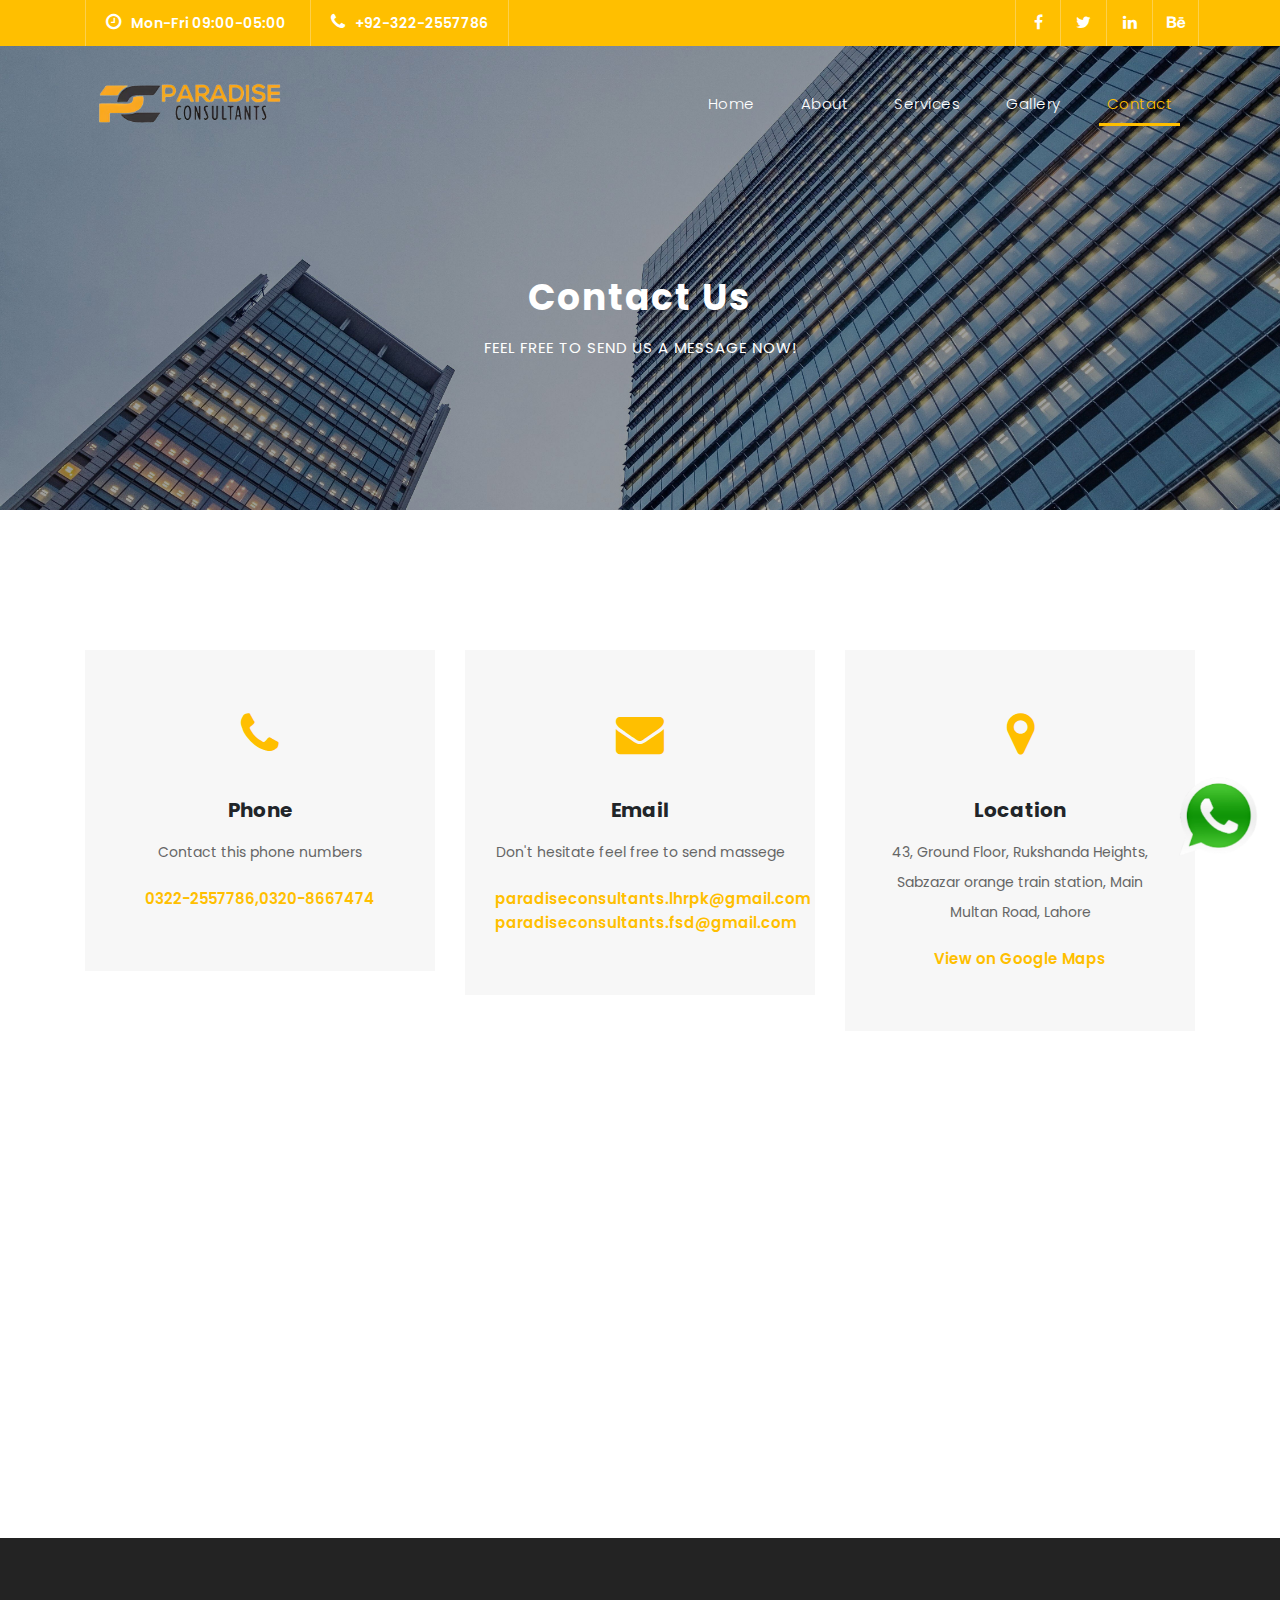
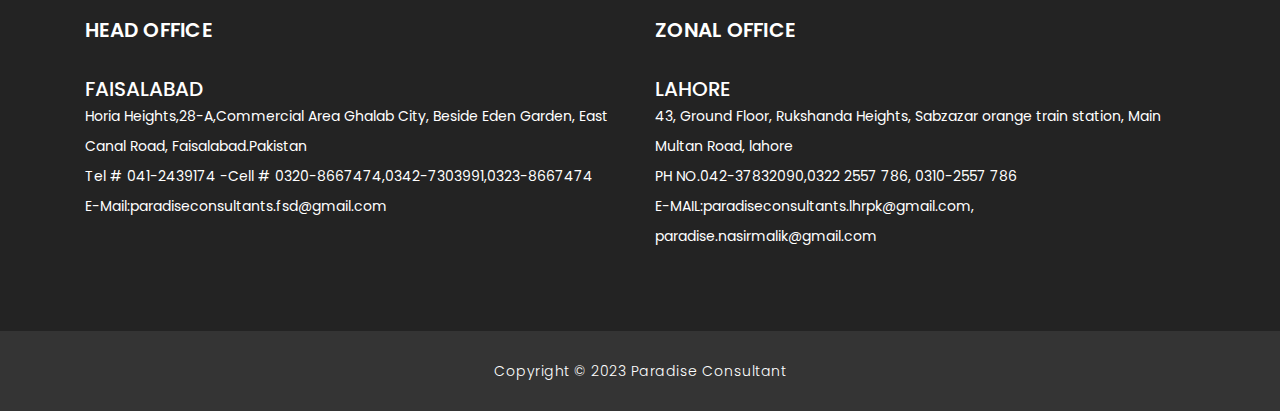
<file: contact.html>
<!DOCTYPE html>
<html lang="en">

  <head>

    <meta charset="utf-8">
    <meta name="viewport" content="width=device-width, initial-scale=1, shrink-to-fit=no">
    <meta name="description" content="">
    <meta name="author" content="TemplateMo">
    <link href="https://fonts.googleapis.com/css?family=Poppins:100,200,300,400,500,600,700,800,900&display=swap" rel="stylesheet">

    <title>Paradise Consultants</title>
      <!--shortcut logo-->
    <link rel="shortcut icon" type="image/png" href="assets/images/logo.png">
    <!-- Bootstrap core CSS -->
    <link href="vendor/bootstrap/css/bootstrap.min.css" rel="stylesheet">

    <!-- Additional CSS Files -->
    <link rel="stylesheet" href="assets/css/fontawesome.css">
    <link rel="stylesheet" href="assets/css/templatemo-finance-business.css">
    <link rel="stylesheet" href="assets/css/owl.css">
<!--

  paradise consultants
-->

    <style>
      .whatsapp_main
      {
        position: fixed;
        bottom: 40px;
        right: 20px;
        text-align: right;
        z-index: 10;
      }
    </style>
  </head>

  <body>

    <!-- ***** Preloader Start ***** -->
    <div id="preloader">
        <div class="jumper">
            <div></div>
            <div></div>
            <div></div>
        </div>
    </div>  
    <!-- ***** Preloader End ***** -->

    <!-- Header -->
    <div class="sub-header">
      <div class="container">
        <div class="row">
          <div class="col-md-8 col-xs-12">
            <ul class="left-info">
              <li><a href="#"><i class="fa fa-clock-o"></i>Mon-Fri 09:00-05:00</a></li>
              <li><a href="#"><i class="fa fa-phone"></i>+92-322-2557786</a></li>
            </ul>
          </div>
          <div class="col-md-4">
            <ul class="right-icons">
              <li><a href="#"><i class="fa fa-facebook"></i></a></li>
              <li><a href="#"><i class="fa fa-twitter"></i></a></li>
              <li><a href="#"><i class="fa fa-linkedin"></i></a></li>
              <li><a href="#"><i class="fa fa-behance"></i></a></li>
            </ul>
          </div>
        </div>
      </div>
    </div>
    
    <header class="">
      <nav class="navbar navbar-expand-lg">
        <div class="container">
          <a href="##"><img src="assets/images/logo2.png" width="35%" class="logo_img"></a>
          <button class="navbar-toggler" type="button" data-toggle="collapse" data-target="#navbarResponsive" aria-controls="navbarResponsive" aria-expanded="false" aria-label="Toggle navigation">
            <span class="navbar-toggler-icon"></span>
          </button>
          <div class="collapse navbar-collapse" id="navbarResponsive">
            <ul class="navbar-nav ml-auto">
              <li class="nav-item">
                <a class="nav-link" href="index.html">Home
                  <span class="sr-only">(current)</span>
                </a>
              </li>
              <li class="nav-item">
                <a class="nav-link" href="about.html">About</a>
              </li>
              <li class="nav-item">
                <a class="nav-link" href="services.html">Services</a>
              </li>
              <li class="nav-item">
                <a class="nav-link" href="gallery.html">Gallery</a>
              </li>
              <li class="nav-item active">
                <a class="nav-link" href="contact.html">Contact</a>
              </li>
            </ul>
          </div>
        </div>
      </nav>
    </header>

    <div class="whatsapp_main">
      <a href="https://wa.me/+923222557786" target="_blank"><img src="whatsapp.png" width="17%" class="whatsapp_img"></a>
      </div>

    <!-- Page Content -->
    <div class="page-heading header-text">
      <div class="container">
        <div class="row">
          <div class="col-md-12">
            <h1>Contact Us</h1>
            <span>feel free to send us a message now!</span>
          </div>
        </div>
      </div>
    </div>

    <div class="contact-information">
      <div class="container">
        <div class="row">
          <div class="col-md-4">
            <div class="contact-item">
              <i class="fa fa-phone"></i>
              <h4>Phone</h4>
              <p>Contact this phone numbers</p>
              <a href="#">0322-2557786,0320-8667474</a>
            </div>
          </div>
          <div class="col-md-4">
            <div class="contact-item">
              <i class="fa fa-envelope"></i>
              <h4>Email</h4>
              <p>Don't hesitate feel free to send massege</p>
              <a href="#">paradiseconsultants.lhrpk@gmail.com</a>
              <a href="#">paradiseconsultants.fsd@gmail.com</a>
            </div>
          </div>
          <div class="col-md-4">
            <div class="contact-item">
              <i class="fa fa-map-marker"></i>
              <h4>Location</h4>
              <p>43, Ground Floor, Rukshanda Heights, Sabzazar orange train station, Main Multan Road, Lahore</p>
              <a href="https://www.google.com/maps/dir//paradise+consultants/data=!4m6!4m5!1m1!4e2!1m2!1m1!1s0x3919037c3390cbd1:0xe512751f7c2b54b0?sa=X&ved=2ahUKEwinz62775yBAxWzQaQEHWAeBngQ9Rd6BAg_EAA&hl=en&ved=2ahUKEwinz62775yBAxWzQaQEHWAeBngQ9Rd6BAhIEAQ">View on Google Maps</a>
            </div>
          </div>
        </div>
      </div>
    </div>

   

    <div id="map">
<!-- How to change your own map point
	1. Go to Google Maps
	2. Click on your location point
	3. Click "Share" and choose "Embed map" tab
	4. Copy only URL and paste it within the src="" field below
-->
      <iframe src="https://maps.google.com/maps?q=Av.+Lúcio+Costa,+Rio+de+Janeiro+-+RJ,+Brazil&t=&z=13&ie=UTF8&iwloc=&output=embed" width="100%" height="500px" frameborder="0" style="border:0" allowfullscreen></iframe>
    </div>

    <!-- Footer Starts Here -->
    <footer>
      <div class="container">
        <div class="row">
          <div class="col-md-6 footer-item">
            <h4>HEAD OFFICE</h4>
            <h5>FAISALABAD</h5>
            <p>Horia Heights,28-A,Commercial Area Ghalab City, Beside Eden Garden, East Canal Road, Faisalabad.Pakistan
            <p>Tel # 041-2439174 -Cell # 0320-8667474,0342-7303991,0323-8667474
            <p>E-Mail:paradiseconsultants.fsd@gmail.com
              
            </p>
            
          </div>
          
          <div class="col-md-6 footer-item">
            <h4>ZONAL OFFICE</h4>
            <h5>LAHORE</h5>
            <p>43, Ground Floor, Rukshanda Heights, Sabzazar orange train station, Main Multan Road, lahore
            <p>PH NO.042-37832090,0322 2557 786, 0310-2557 786
            <p>E-MAIL:paradiseconsultants.lhrpk@gmail.com, paradise.nasirmalik@gmail.com
            </p>
            
          </div>   
         
      
        </div>
      </div>
    </footer>
    
    <div class="sub-footer">
      <div class="container">
        <div class="row">
          <div class="col-md-12">
            <p>Copyright &copy; 2023 Paradise Consultant
            
             <a rel="nofollow noopener" href="##" target="_blank"></a></p>
          </div>
        </div>
      </div>
    </div>

    <!-- Bootstrap core JavaScript -->
    <script src="vendor/jquery/jquery.min.js"></script>
    <script src="vendor/bootstrap/js/bootstrap.bundle.min.js"></script>

    <!-- Additional Scripts -->
    <script src="assets/js/custom.js"></script>
    <script src="assets/js/owl.js"></script>
    <script src="assets/js/slick.js"></script>
    <script src="assets/js/accordions.js"></script>

    <script language = "text/Javascript"> 
      cleared[0] = cleared[1] = cleared[2] = 0; //set a cleared flag for each field
      function clearField(t){                   //declaring the array outside of the
      if(! cleared[t.id]){                      // function makes it static and global
          cleared[t.id] = 1;  // you could use true and false, but that's more typing
          t.value='';         // with more chance of typos
          t.style.color='#fff';
          }
      }
    </script>

  </body>
</html>
</file>
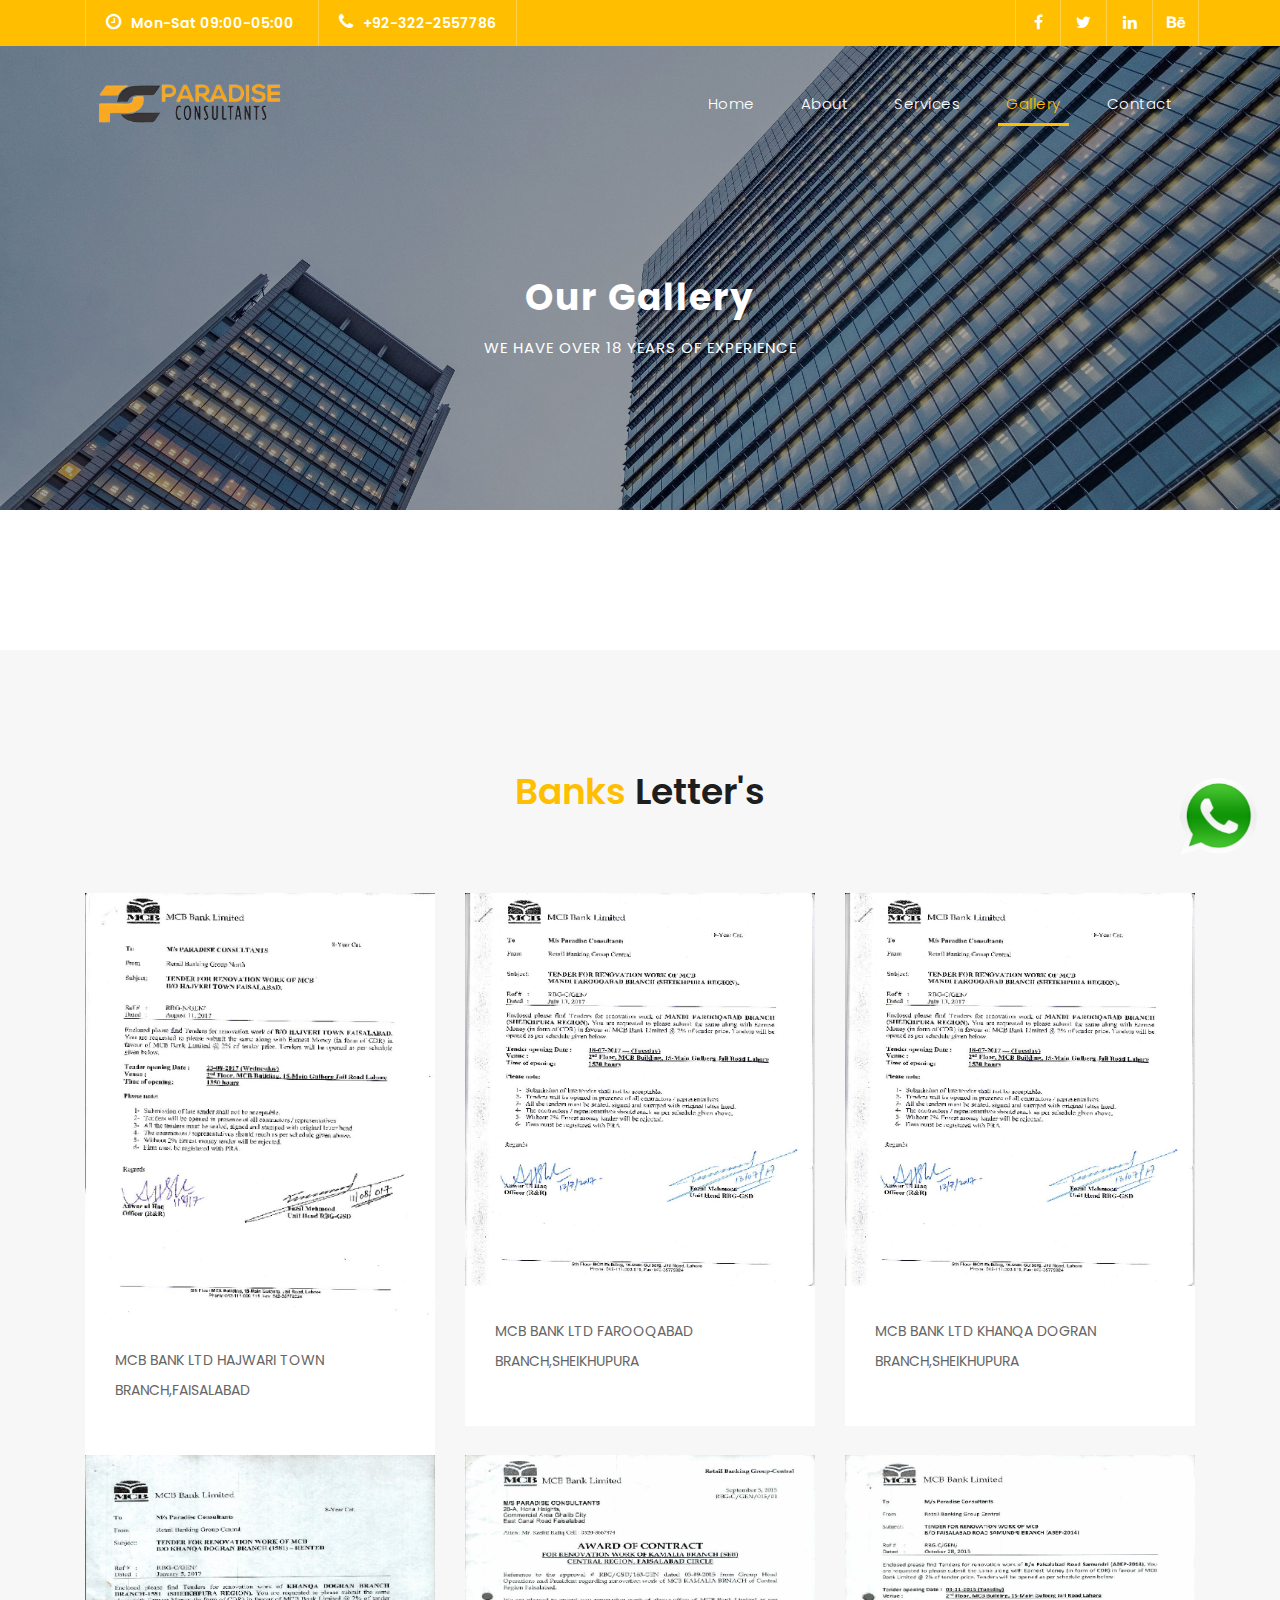
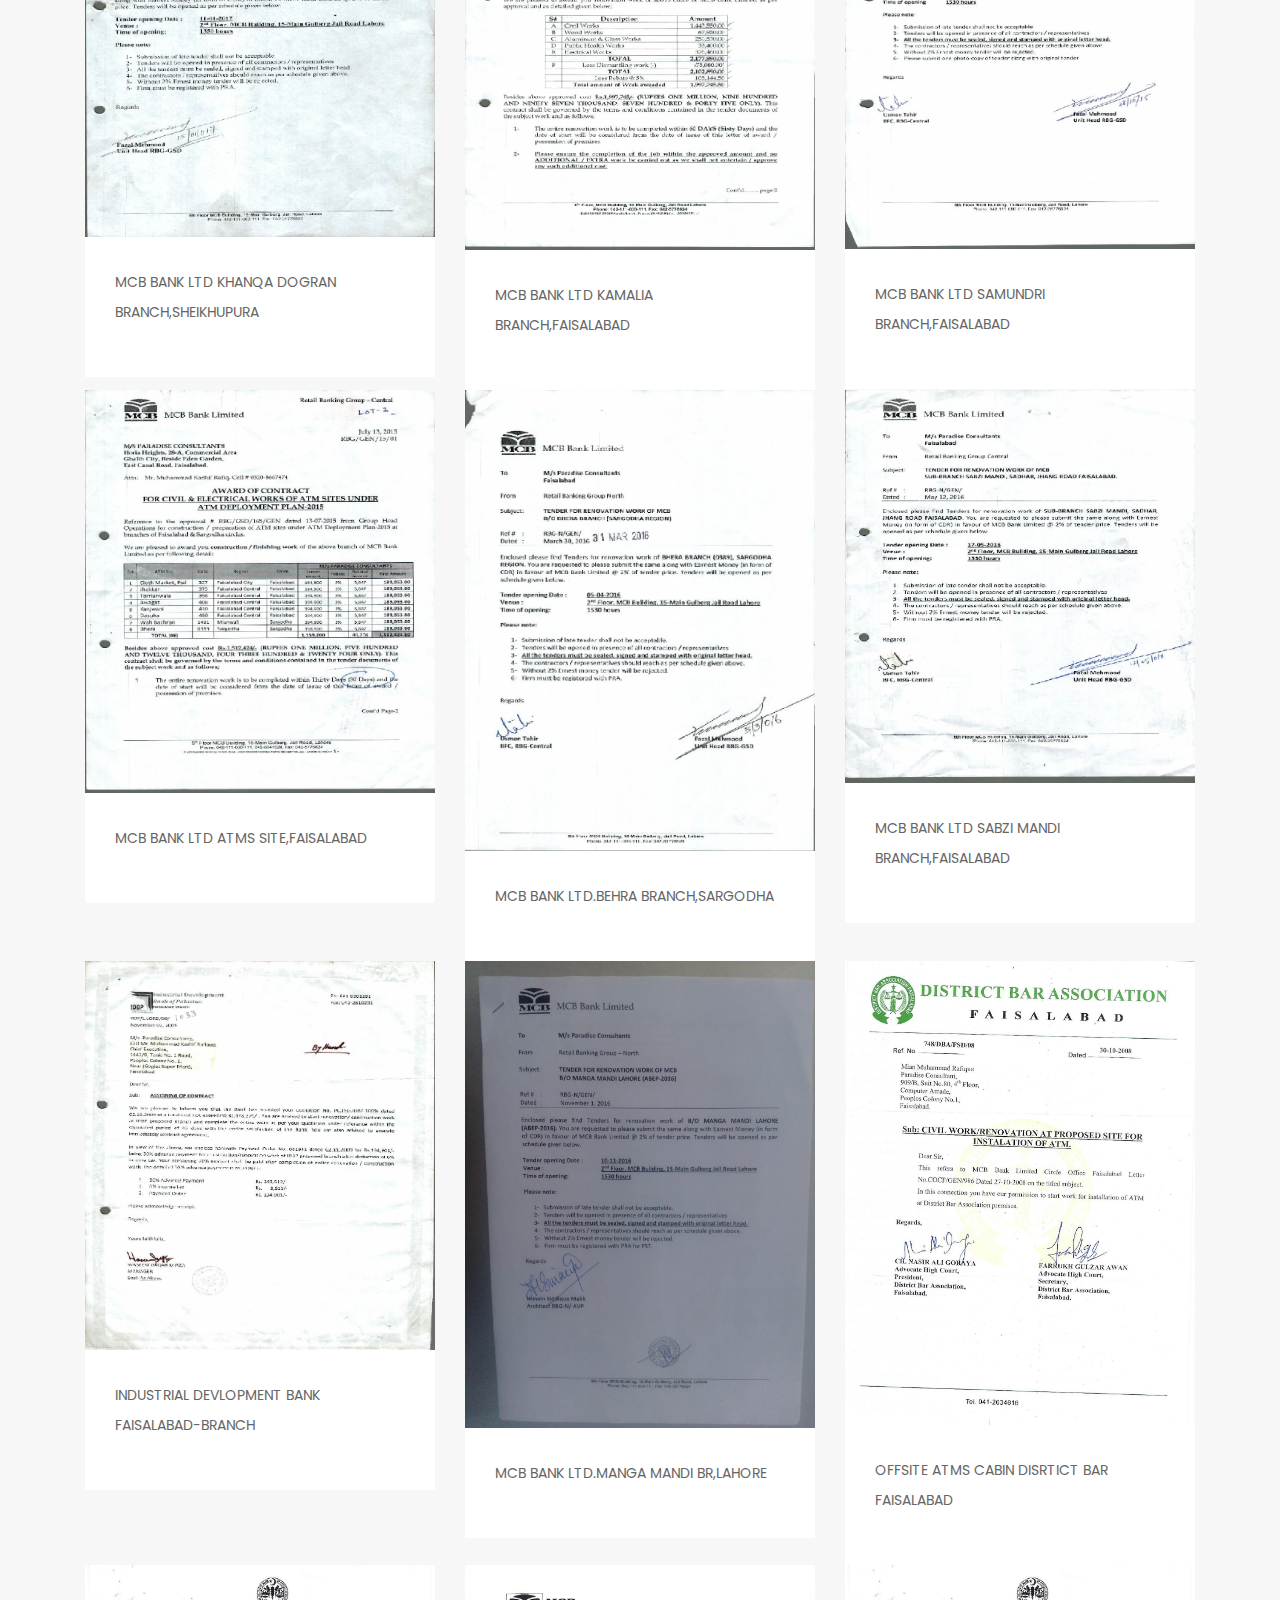
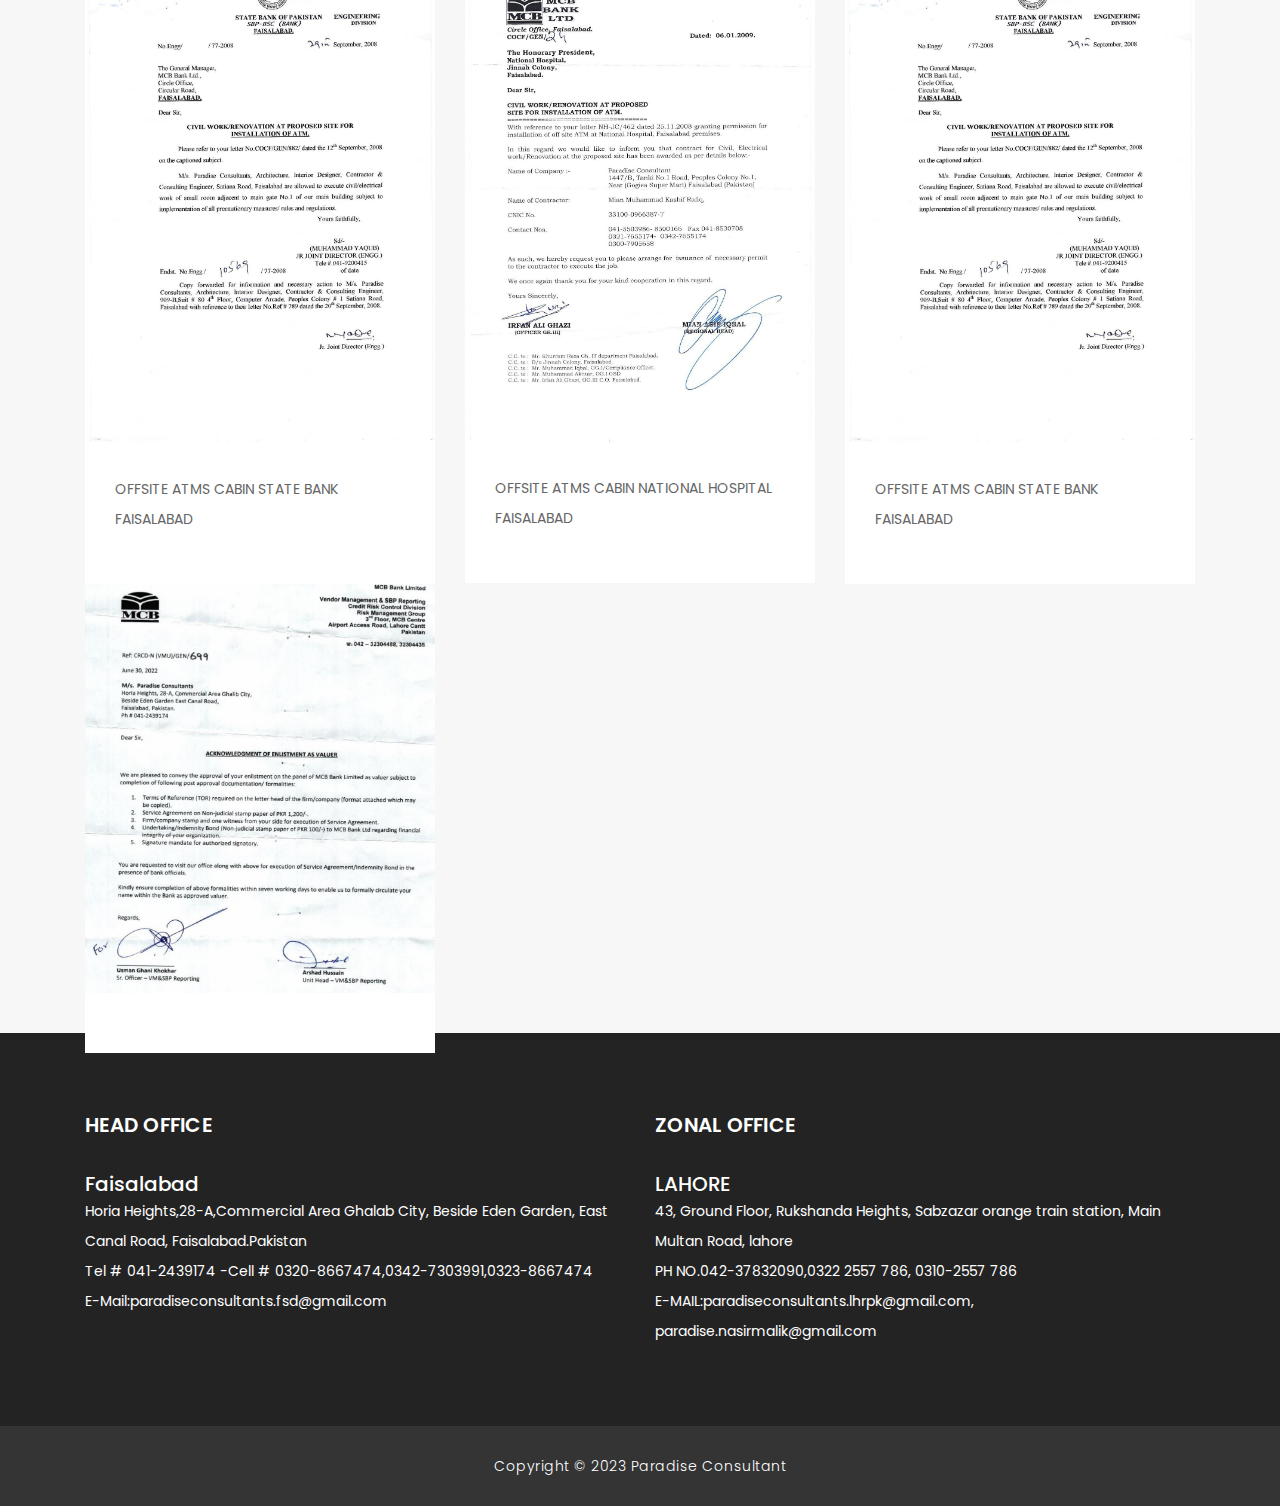
<file: gallery.html>
<!DOCTYPE html>
<html lang="en">

  <head>

    <meta charset="utf-8">
    <meta name="viewport" content="width=device-width, initial-scale=1, shrink-to-fit=no">
    <meta name="description" content="">
    <meta name="author" content="TemplateMo">
    <link href="https://fonts.googleapis.com/css?family=Poppins:100,200,300,400,500,600,700,800,900&display=swap" rel="stylesheet">

    <title>Paradise Consultant</title>
      <!--shortcut logo-->
    <link rel="shortcut icon" type="image/png" href="assets/images/logo.png">
    <!-- Bootstrap core CSS -->
    <link href="vendor/bootstrap/css/bootstrap.min.css" rel="stylesheet">

    <!-- Additional CSS Files -->
    <link rel="stylesheet" href="assets/css/fontawesome.css">
    <link rel="stylesheet" href="assets/css/paradise.css">
    <link rel="stylesheet" href="assets/css/owl.css">
<!--

  paradise consultant

-->

  <style>
      .whatsapp_main
      {
        position: fixed;
        bottom: 40px;
        right: 20px;
        text-align: right;
        z-index: 10;
      }
    </style>
  </head>

  <body>

    <!-- ***** Preloader Start ***** -->
    <div id="preloader">
        <div class="jumper">
            <div></div>
            <div></div>
            <div></div>
        </div>
    </div>  
    <!-- ***** Preloader End ***** -->

    <!-- Header -->
    <div class="sub-header">
      <div class="container">
        <div class="row">
          <div class="col-md-8 col-xs-12">
            <ul class="left-info">
              <li><a href="#"><i class="fa fa-clock-o"></i>Mon-Sat 09:00-05:00</a></li>
              <li><a href="#"><i class="fa fa-phone"></i>+92-322-2557786</a></li>
            </ul>
          </div>
          <div class="col-md-4">
            <ul class="right-icons">
              <li><a href="#"><i class="fa fa-facebook"></i></a></li>
              <li><a href="#"><i class="fa fa-twitter"></i></a></li>
              <li><a href="#"><i class="fa fa-linkedin"></i></a></li>
              <li><a href="#"><i class="fa fa-behance"></i></a></li>
            </ul>
          </div>
        </div>
      </div>
    </div>
    
    <header class="">
      <nav class="navbar navbar-expand-lg">
        <div class="container">
          <a href="##"><img src="assets/images/logo2.png" width="35%" class="logo_img"></a>
          <button class="navbar-toggler" type="button" data-toggle="collapse" data-target="#navbarResponsive" aria-controls="navbarResponsive" aria-expanded="false" aria-label="Toggle navigation">
            <span class="navbar-toggler-icon"></span>
          </button>
          <div class="collapse navbar-collapse" id="navbarResponsive">
            <ul class="navbar-nav ml-auto">
              <li class="nav-item">
                <a class="nav-link" href="index.html">Home
                  <span class="sr-only">(current)</span>
                </a>
              </li>
              <li class="nav-item">
                <a class="nav-link" href="about.html">About</a>
              </li>
              <li class="nav-item">
                <a class="nav-link" href="services.html">Services</a>
              </li>
              <li class="nav-item active">
                <a class="nav-link" href="gallery.html">Gallery</a>
              </li>
              <li class="nav-item">
                <a class="nav-link" href="contact.html">Contact</a>
              </li>
            </ul>
          </div>
        </div>
      </nav>
    </header>

      <div class="whatsapp_main">
      <a href="https://wa.me/+923222557786" target="_blank"><img src="whatsapp.png" width="17%" class="whatsapp_img"></a>
      </div>

    <!-- Page Content -->
    <div class="page-heading header-text">
      <div class="container">
        <div class="row">
          <div class="col-md-12">
            <h1>Our Gallery</h1>
            <span>We have over 18 years of experience</span>
          </div>
        </div>
      </div>
    </div>
   
    

    <div class="team">
      <div class="container">
       
        <div class="row">
          <div class="col-md-12">
            <div class="section-heading">
              <h2>Banks <em>Letter's</em></h2>
              <span></span>
            </div>
          </div>
          <div class="col-md-4">
            <div class="team-item">
              <img src="assets/images/bank.jpg" alt="">
              <div class="down-content">
                <p>MCB BANK LTD HAJWARI TOWN BRANCH,FAISALABAD</p>
              </div>
            </div>
          </div>
          <div class="col-md-4">
            <div class="team-item">
              <img src="assets/images/bank1.jpg" alt="">
              <div class="down-content">
                <p>MCB BANK LTD FAROOQABAD BRANCH,SHEIKHUPURA</p>
              </div>
            </div>
          </div>
          <div class="col-md-4">
            <div class="team-item">
              <img src="assets/images/bank2.jpg" alt="">
              <div class="down-content">
                <p> MCB BANK LTD KHANQA DOGRAN BRANCH,SHEIKHUPURA</p>
              </div>
            </div>
          </div>
          <div class="col-md-4">
            <div class="team-item">
              <img src="assets/images/bank3.jpg" alt="">
              <div class="down-content">
                <p>MCB BANK LTD KHANQA DOGRAN BRANCH,SHEIKHUPURA</p>
              </div>
            </div>
          </div>
           <div class="col-md-4">
            <div class="team-item">
              <img src="assets/images/bank4.jpg" alt="">
              <div class="down-content">
                <p>MCB BANK LTD KAMALIA BRANCH,FAISALABAD</p>
              </div>
            </div>
          </div>
           <div class="col-md-4">
            <div class="team-item">
              <img src="assets/images/bank5.jpg" alt="">
              <div class="down-content">
                <p>MCB BANK LTD SAMUNDRI BRANCH,FAISALABAD</p>
              </div>
            </div>
          </div>
           <div class="col-md-4">
            <div class="team-item">
              <img src="assets/images/bank6.jpg" alt="">
              <div class="down-content">
                <p>MCB BANK LTD ATMS SITE,FAISALABAD</p>
              </div>
            </div>
          </div>
           <div class="col-md-4">
            <div class="team-item">
              <img src="assets/images/bank7.jpg" alt="">
              <div class="down-content">
                <p>MCB BANK LTD.BEHRA BRANCH,SARGODHA</p>
              </div>
            </div>
          </div>
           <div class="col-md-4">
            <div class="team-item">
              <img src="assets/images/bank8.jpg" alt="">
              <div class="down-content">
                <p>MCB BANK LTD SABZI MANDI BRANCH,FAISALABAD</p>
              </div>
            </div>
          </div>
           <div class="col-md-4">
            <div class="team-item">
              <img src="assets/images/bank9.jpg" alt="">
              <div class="down-content">
                <p>INDUSTRIAL DEVLOPMENT BANK FAISALABAD-BRANCH</p>
              </div>
            </div>
          </div>
          <div class="col-md-4">
            <div class="team-item">
              <img src="assets/images/bank10.jpg" alt="">
              <div class="down-content">
                <p>MCB BANK LTD.MANGA MANDI BR,LAHORE</p>
              </div>
            </div>
          </div>
        <div class="col-md-4">
            <div class="team-item">
              <img src="assets/images/bank11.jpg" alt="">
              <div class="down-content">
                <p>OFFSITE ATMS CABIN DISRTICT BAR FAISALABAD</p>
              </div>
            </div>
          </div>
          <div class="col-md-4">
            <div class="team-item">
              <img src="assets/images/bank12.jpg" alt="">
              <div class="down-content">
                <p>OFFSITE ATMS CABIN STATE BANK FAISALABAD</p>
              </div>
            </div>
          </div>
          <div class="col-md-4">
            <div class="team-item">
              <img src="assets/images/bank13.jpg" alt="">
              <div class="down-content">
                <p>OFFSITE ATMS CABIN NATIONAL HOSPITAL FAISALABAD</p>
              </div>
            </div>
          </div>
          <div class="col-md-4">
            <div class="team-item">
              <img src="assets/images/bank12.jpg" alt="">
              <div class="down-content">
                <p>OFFSITE ATMS CABIN STATE BANK FAISALABAD</p>
              </div>
            </div>
          </div>
          <div class="col-md-4">
            <div class="team-item">
              <img src="assets/images/bank15.jpg" alt="">
              <div class="down-content">
              </div>
            </div>
          </div>
        </div>
    </div>
  </div>
    
       
        
   

    <!-- Footer Starts Here -->
    <footer>
      <div class="container">
        <div class="row">
          <div class="col-md-6 footer-item">
            <h4>HEAD OFFICE</h4>
            <h5>Faisalabad</h5>
            <p>Horia Heights,28-A,Commercial Area Ghalab City, Beside Eden Garden, East Canal Road, Faisalabad.Pakistan
            <p>Tel # 041-2439174 -Cell # 0320-8667474,0342-7303991,0323-8667474
            <p>E-Mail:paradiseconsultants.fsd@gmail.com
              
            </p>
            
          </div>
          
          <div class="col-md-6 footer-item">
            <h4>ZONAL OFFICE</h4>
            <h5>LAHORE</h5>
            <p>43, Ground Floor, Rukshanda Heights, Sabzazar orange train station, Main Multan Road, lahore
            <p>PH NO.042-37832090,0322 2557 786, 0310-2557 786
            <p>E-MAIL:paradiseconsultants.lhrpk@gmail.com, paradise.nasirmalik@gmail.com
            </p>
            
          </div>   
         
      
        </div>
      </div>
    </footer>
    
    <div class="sub-footer">
      <div class="container">
        <div class="row">
          <div class="col-md-12">
            <p>Copyright &copy; 2023 Paradise Consultant
            
             <a rel="nofollow noopener" href="##" target="_blank"></a></p>
          </div>
        </div>
      </div>
    </div>
   

    <!-- Bootstrap core JavaScript -->
    <script src="vendor/jquery/jquery.min.js"></script>
    <script src="vendor/bootstrap/js/bootstrap.bundle.min.js"></script>

    <!-- Additional Scripts -->
    <script src="assets/js/custom.js"></script>
    <script src="assets/js/owl.js"></script>
    <script src="assets/js/slick.js"></script>
    <script src="assets/js/accordions.js"></script>

    <script language = "text/Javascript"> 
      cleared[0] = cleared[1] = cleared[2] = 0; //set a cleared flag for each field
      function clearField(t){                   //declaring the array outside of the
      if(! cleared[t.id]){                      // function makes it static and global
          cleared[t.id] = 1;  // you could use true and false, but that's more typing
          t.value='';         // with more chance of typos
          t.style.color='#fff';
          }
      }
    </script>

  </body>
</html>
</file>
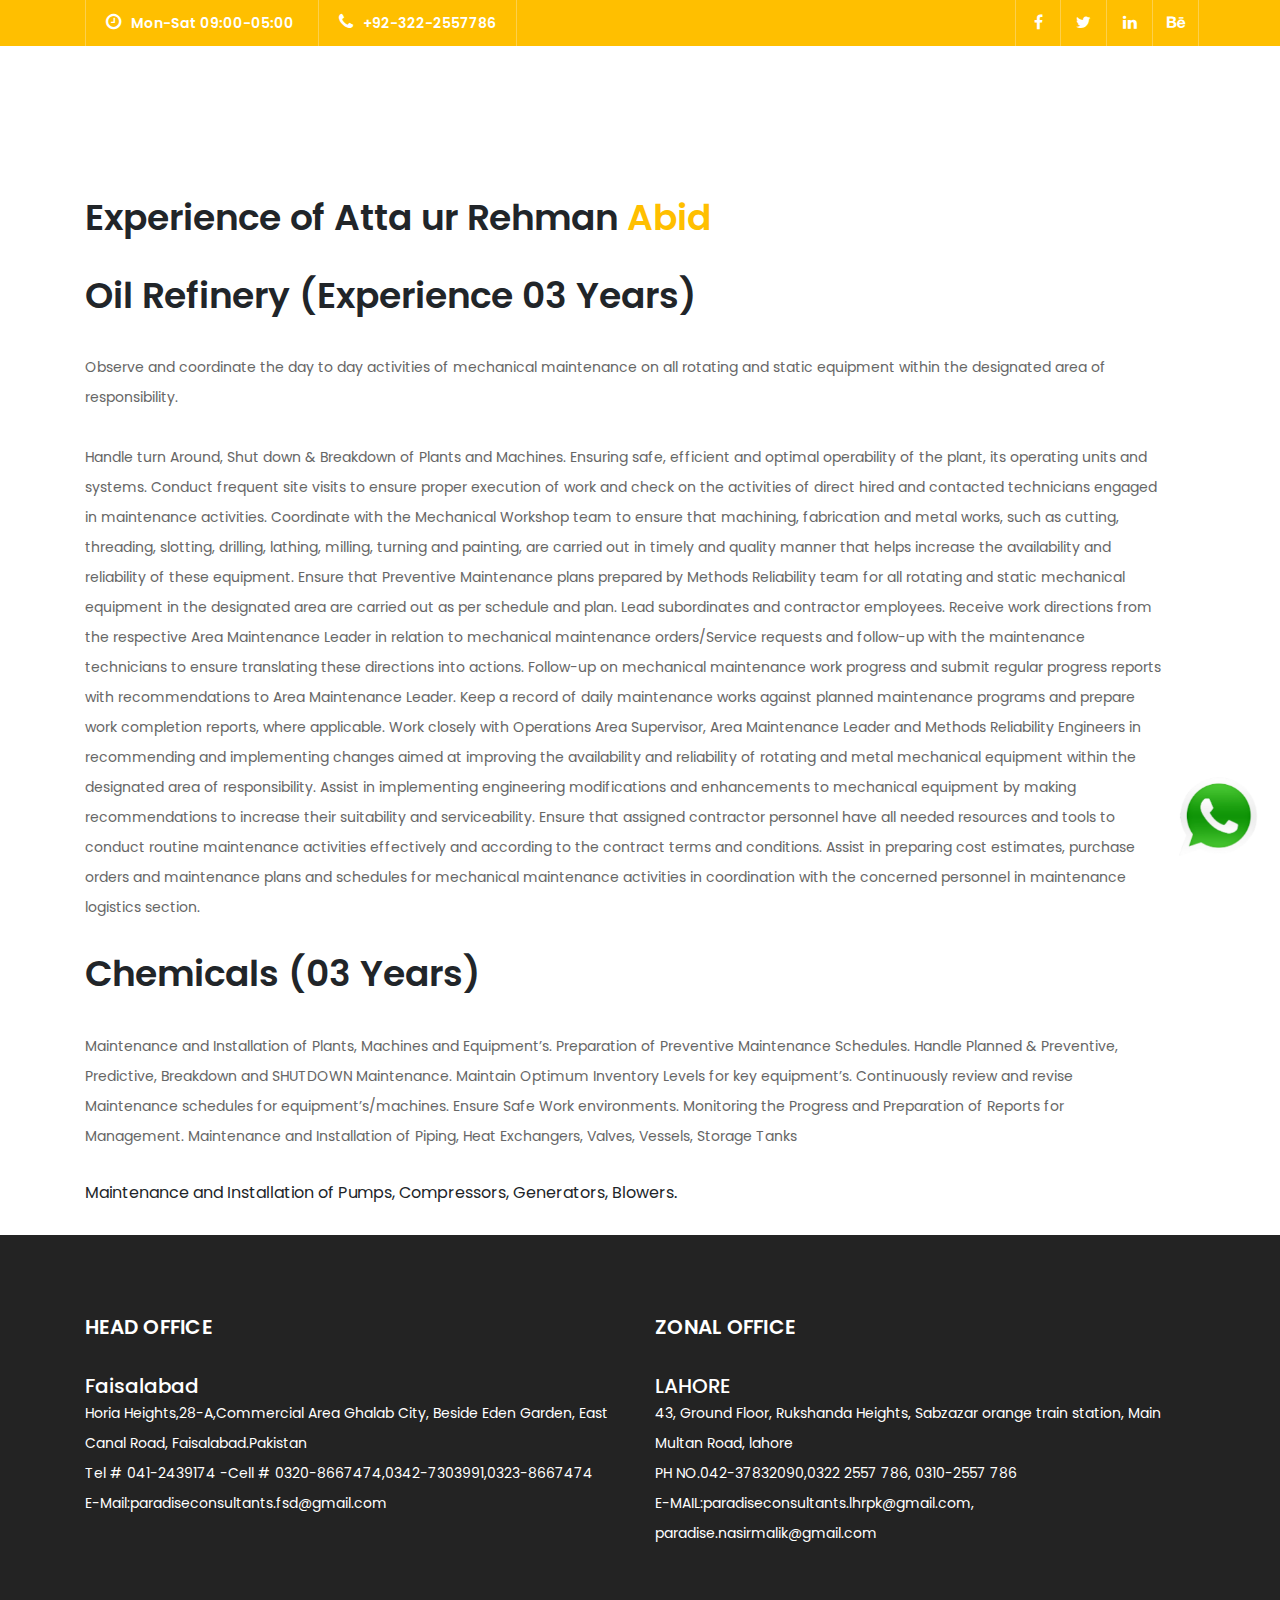
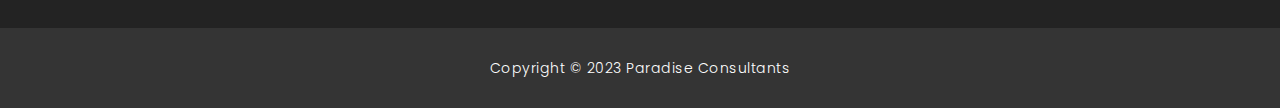
<file: read.html>
<!DOCTYPE html>
<html lang="en">

  <head>

    <meta charset="utf-8">
    <meta name="viewport" content="width=device-width, initial-scale=1, shrink-to-fit=no">
    <meta name="description" content="">
    <meta name="author" content="TemplateMo">
    <link href="https://fonts.googleapis.com/css?family=Poppins:100,200,300,400,500,600,700,800,900&display=swap" rel="stylesheet">

    <title>Paradise Consultant</title>
      <!--shortcut logo-->
    <link rel="shortcut icon" type="image/png" href="assets/images/logo.png">
    <!-- Bootstrap core CSS -->
    <link href="vendor/bootstrap/css/bootstrap.min.css" rel="stylesheet">

    <!-- Additional CSS Files -->
    <link rel="stylesheet" href="assets/css/fontawesome.css">
    <link rel="stylesheet" href="assets/css/paradise.css">
    <link rel="stylesheet" href="assets/css/owl.css">
<!--

  paradise consultants

-->

  <style>
      .whatsapp_main
      {
        position: fixed;
        bottom: 40px;
        right: 20px;
        text-align: right;
        z-index: 10;
      }
    </style>
  </head>

  <body>

    <!-- ***** Preloader Start ***** -->
    <div id="preloader">
        <div class="jumper">
            <div></div>
            <div></div>
            <div></div>
        </div>
    </div>  
    <!-- ***** Preloader End ***** -->

    <!-- Header -->
    <div class="sub-header">
      <div class="container">
        <div class="row">
          <div class="col-md-8 col-xs-12">
            <ul class="left-info">
              <li><a href="#"><i class="fa fa-clock-o"></i>Mon-Sat 09:00-05:00</a></li>
              <li><a href="#"><i class="fa fa-phone"></i>+92-322-2557786</a></li>
            </ul>
          </div>
          <div class="col-md-4">
            <ul class="right-icons">
              <li><a href="#"><i class="fa fa-facebook"></i></a></li>
              <li><a href="#"><i class="fa fa-twitter"></i></a></li>
              <li><a href="#"><i class="fa fa-linkedin"></i></a></li>
              <li><a href="#"><i class="fa fa-behance"></i></a></li>
            </ul>
          </div>
        </div>
      </div>
    </div>
    
    

      <div class="whatsapp_main">
      <a href="https://wa.me/+923222557786" target="_blank"><img src="whatsapp.png" width="17%" class="whatsapp_img"></a>
      </div>

    <!-- Page Content -->
    

    <div class="more-info about-info">
      <div class="container">
        <div class="row">
          <div class="col-md-12">
            <div class="more-info-content">
              <div class="row">
                <div class="col-md-12 align-self-center">
                  <div class="right-content">
                    <span></span>
                    <h2>Experience of Atta ur Rehman <em>Abid</em></h2>
                    <h2>Oil Refinery (Experience 03 Years)<em></em></h2>
                    <p>Observe and coordinate the day to day activities of mechanical maintenance on all rotating and static equipment within the designated area of responsibility.
                <p>Handle turn Around, Shut down & Breakdown of Plants and Machines.
                Ensuring safe, efficient and optimal operability of the plant, its operating units and systems.
                Conduct frequent site visits to ensure proper execution of work and check on the activities of direct hired and contacted technicians engaged in maintenance activities.
                Coordinate with the Mechanical Workshop team to ensure that machining, fabrication and metal works, such as cutting, threading, slotting, drilling, lathing, milling, turning and painting, are carried out in timely and quality manner that helps increase the availability and reliability of these equipment.
                Ensure that Preventive Maintenance plans prepared by Methods Reliability team for all rotating and static mechanical equipment in the designated area are carried out as per schedule and plan.
                Lead subordinates and contractor employees.
                Receive work directions from the respective Area Maintenance Leader in relation to mechanical maintenance orders/Service requests and follow-up with the maintenance technicians to ensure translating these directions into actions.
                Follow-up on mechanical maintenance work progress and submit regular progress reports with recommendations to Area Maintenance Leader. Keep a record of daily maintenance works against planned maintenance programs and prepare work completion reports, where applicable.
                Work closely with Operations Area Supervisor, Area Maintenance Leader and Methods Reliability Engineers in recommending and implementing changes aimed at improving the availability and reliability of rotating and metal mechanical equipment within the designated area of responsibility.
                Assist in implementing engineering modifications and enhancements to mechanical equipment by making recommendations to increase their suitability and serviceability.
                Ensure that assigned contractor personnel have all needed resources and tools to conduct routine maintenance activities effectively and according to the contract terms and conditions. 
                Assist in preparing cost estimates, purchase orders and maintenance plans and schedules for mechanical maintenance activities in coordination with the concerned personnel in maintenance logistics section.</p>
                <h2>Chemicals (03 Years)<em></em></h2> 
                <p>Maintenance and Installation of Plants, Machines and Equipment’s.
                Preparation of Preventive Maintenance Schedules.
                Handle Planned & Preventive, Predictive, Breakdown and SHUTDOWN  Maintenance.
                Maintain Optimum Inventory Levels for key equipment’s.
                Continuously review and revise Maintenance schedules for equipment’s/machines.
                Ensure Safe Work environments.
                Monitoring the Progress and Preparation of Reports for Management.
                Maintenance and Installation of Piping, Heat Exchangers, Valves, Vessels, Storage Tanks</p>
                Maintenance and Installation of Pumps, Compressors, Generators, Blowers.
                </p>
                  </div>
                </div>
               
              </div>
            </div>
          </div>
        </div>
      </div>
    </div>

    
    

    <!-- Footer Starts Here -->
    <footer>
      <div class="container">
        <div class="row">
          <div class="col-md-6 footer-item">
            <h4>HEAD OFFICE</h4>
            <h5>Faisalabad</h5>
            <p>Horia Heights,28-A,Commercial Area Ghalab City, Beside Eden Garden, East Canal Road, Faisalabad.Pakistan
            <p>Tel # 041-2439174 -Cell # 0320-8667474,0342-7303991,0323-8667474
            <p>E-Mail:paradiseconsultants.fsd@gmail.com
            </p>
           
          </div>
          
        <div class="col-md-6 footer-item">
            <h4>ZONAL OFFICE</h4>
            <h5>LAHORE</h5>
            <p>43, Ground Floor, Rukshanda Heights, Sabzazar orange train station, Main Multan Road, lahore
            <p>PH NO.042-37832090,0322 2557 786, 0310-2557 786
            <p>E-MAIL:paradiseconsultants.lhrpk@gmail.com, paradise.nasirmalik@gmail.com
            </p>
            
          </div>   

        </div>
      </div>
    </footer>
    
    <div class="sub-footer">
      <div class="container">
        <div class="row">
          <div class="col-md-12">
            <p>Copyright &copy; 2023 Paradise Consultants
            
             <a rel="nofollow noopener" href="##" target="_blank"></a></p>
          </div>
        </div>
      </div>
    </div>

    <!-- Bootstrap core JavaScript -->
    <script src="vendor/jquery/jquery.min.js"></script>
    <script src="vendor/bootstrap/js/bootstrap.bundle.min.js"></script>

    <!-- Additional Scripts -->
    <script src="assets/js/custom.js"></script>
    <script src="assets/js/owl.js"></script>
    <script src="assets/js/slick.js"></script>
    <script src="assets/js/accordions.js"></script>

    <script language = "text/Javascript"> 
      cleared[0] = cleared[1] = cleared[2] = 0; //set a cleared flag for each field
      function clearField(t){                   //declaring the array outside of the
      if(! cleared[t.id]){                      // function makes it static and global
          cleared[t.id] = 1;  // you could use true and false, but that's more typing
          t.value='';         // with more chance of typos
          t.style.color='#fff';
          }
      }
    </script>

  </body>
</html>
</file>
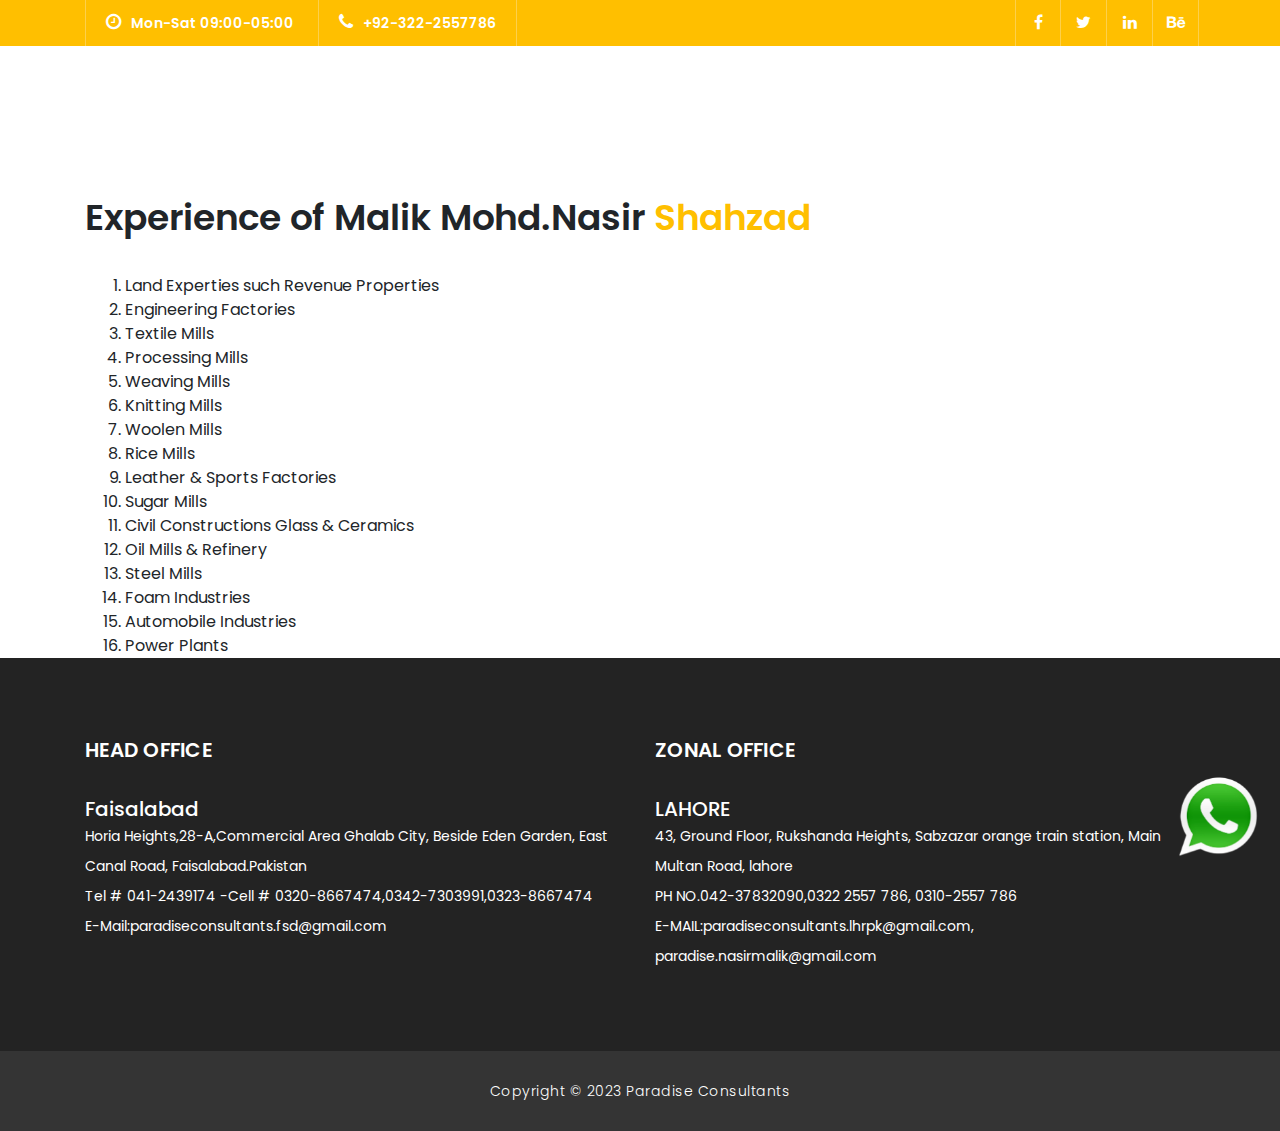
<file: read1.html>
<!DOCTYPE html>
<html lang="en">

  <head>

    <meta charset="utf-8">
    <meta name="viewport" content="width=device-width, initial-scale=1, shrink-to-fit=no">
    <meta name="description" content="">
    <meta name="author" content="TemplateMo">
    <link href="https://fonts.googleapis.com/css?family=Poppins:100,200,300,400,500,600,700,800,900&display=swap" rel="stylesheet">

    <title>Paradise Consultant</title>
      <!--shortcut logo-->
    <link rel="shortcut icon" type="image/png" href="assets/images/logo.png">
    <!-- Bootstrap core CSS -->
    <link href="vendor/bootstrap/css/bootstrap.min.css" rel="stylesheet">

    <!-- Additional CSS Files -->
    <link rel="stylesheet" href="assets/css/fontawesome.css">
    <link rel="stylesheet" href="assets/css/paradise.css">
    <link rel="stylesheet" href="assets/css/owl.css">
<!--

  paradise consultants

-->

  <style>
      .whatsapp_main
      {
        position: fixed;
        bottom: 40px;
        right: 20px;
        text-align: right;
        z-index: 10;
      }
    </style>
  </head>

  <body>

    <!-- ***** Preloader Start ***** -->
    <div id="preloader">
        <div class="jumper">
            <div></div>
            <div></div>
            <div></div>
        </div>
    </div>  
    <!-- ***** Preloader End ***** -->

    <!-- Header -->
    <div class="sub-header">
      <div class="container">
        <div class="row">
          <div class="col-md-8 col-xs-12">
            <ul class="left-info">
              <li><a href="#"><i class="fa fa-clock-o"></i>Mon-Sat 09:00-05:00</a></li>
              <li><a href="#"><i class="fa fa-phone"></i>+92-322-2557786</a></li>
            </ul>
          </div>
          <div class="col-md-4">
            <ul class="right-icons">
              <li><a href="#"><i class="fa fa-facebook"></i></a></li>
              <li><a href="#"><i class="fa fa-twitter"></i></a></li>
              <li><a href="#"><i class="fa fa-linkedin"></i></a></li>
              <li><a href="#"><i class="fa fa-behance"></i></a></li>
            </ul>
          </div>
        </div>
      </div>
    </div>
    
    

      <div class="whatsapp_main">
      <a href="https://wa.me/+923222557786" target="_blank"><img src="whatsapp.png" width="17%" class="whatsapp_img"></a>
      </div>

    <!-- Page Content -->
    

    <div class="more-info about-info">
      <div class="container">
        <div class="row">
          <div class="col-md-12">
            <div class="more-info-content">
              <div class="row">
                <div class="col-md-12 align-self-center">
                  <div class="right-content">
                    <span></span>
                    <h2>Experience of Malik Mohd.Nasir <em>Shahzad</em></h2>
                    <ul>
                      <ol>
                        <li>Land Experties such Revenue Properties</li>
                        <li>Engineering Factories</li>
                        <li>Textile Mills</li>
                        <li>Processing Mills</li>
                        <li>Weaving Mills</li>
                        <li>Knitting Mills</li>
                        <li>Woolen Mills</li>
                        <li>Rice Mills</li>
                        <li>Leather & Sports Factories</li>
                        <li>Sugar Mills</li>
                        <li>Civil Constructions Glass & Ceramics</li>
                        <li>Oil Mills & Refinery</li>
                        <li>Steel Mills</li>
                        <li>Foam Industries</li>
                        <li>Automobile Industries</li>
                        <li>Power Plants</li>
                      </ol>
                    </ul>
                  </div>
                </div>
               
              </div>
            </div>
          </div>
        </div>
      </div>
    </div>

    
    

    <!-- Footer Starts Here -->
    <footer>
      <div class="container">
        <div class="row">
          <div class="col-md-6 footer-item">
            <h4>HEAD OFFICE</h4>
            <h5>Faisalabad</h5>
            <p>Horia Heights,28-A,Commercial Area Ghalab City, Beside Eden Garden, East Canal Road, Faisalabad.Pakistan
            <p>Tel # 041-2439174 -Cell # 0320-8667474,0342-7303991,0323-8667474
            <p>E-Mail:paradiseconsultants.fsd@gmail.com
            </p>
           
          </div>
          
        <div class="col-md-6 footer-item">
            <h4>ZONAL OFFICE</h4>
            <h5>LAHORE</h5>
            <p>43, Ground Floor, Rukshanda Heights, Sabzazar orange train station, Main Multan Road, lahore
            <p>PH NO.042-37832090,0322 2557 786, 0310-2557 786
            <p>E-MAIL:paradiseconsultants.lhrpk@gmail.com, paradise.nasirmalik@gmail.com
            </p>
            
          </div>   

        </div>
      </div>
    </footer>
    
    <div class="sub-footer">
      <div class="container">
        <div class="row">
          <div class="col-md-12">
            <p>Copyright &copy; 2023 Paradise Consultants
            
             <a rel="nofollow noopener" href="##" target="_blank"></a></p>
          </div>
        </div>
      </div>
    </div>

    <!-- Bootstrap core JavaScript -->
    <script src="vendor/jquery/jquery.min.js"></script>
    <script src="vendor/bootstrap/js/bootstrap.bundle.min.js"></script>

    <!-- Additional Scripts -->
    <script src="assets/js/custom.js"></script>
    <script src="assets/js/owl.js"></script>
    <script src="assets/js/slick.js"></script>
    <script src="assets/js/accordions.js"></script>

    <script language = "text/Javascript"> 
      cleared[0] = cleared[1] = cleared[2] = 0; //set a cleared flag for each field
      function clearField(t){                   //declaring the array outside of the
      if(! cleared[t.id]){                      // function makes it static and global
          cleared[t.id] = 1;  // you could use true and false, but that's more typing
          t.value='';         // with more chance of typos
          t.style.color='#fff';
          }
      }
    </script>

  </body>
</html>
</file>
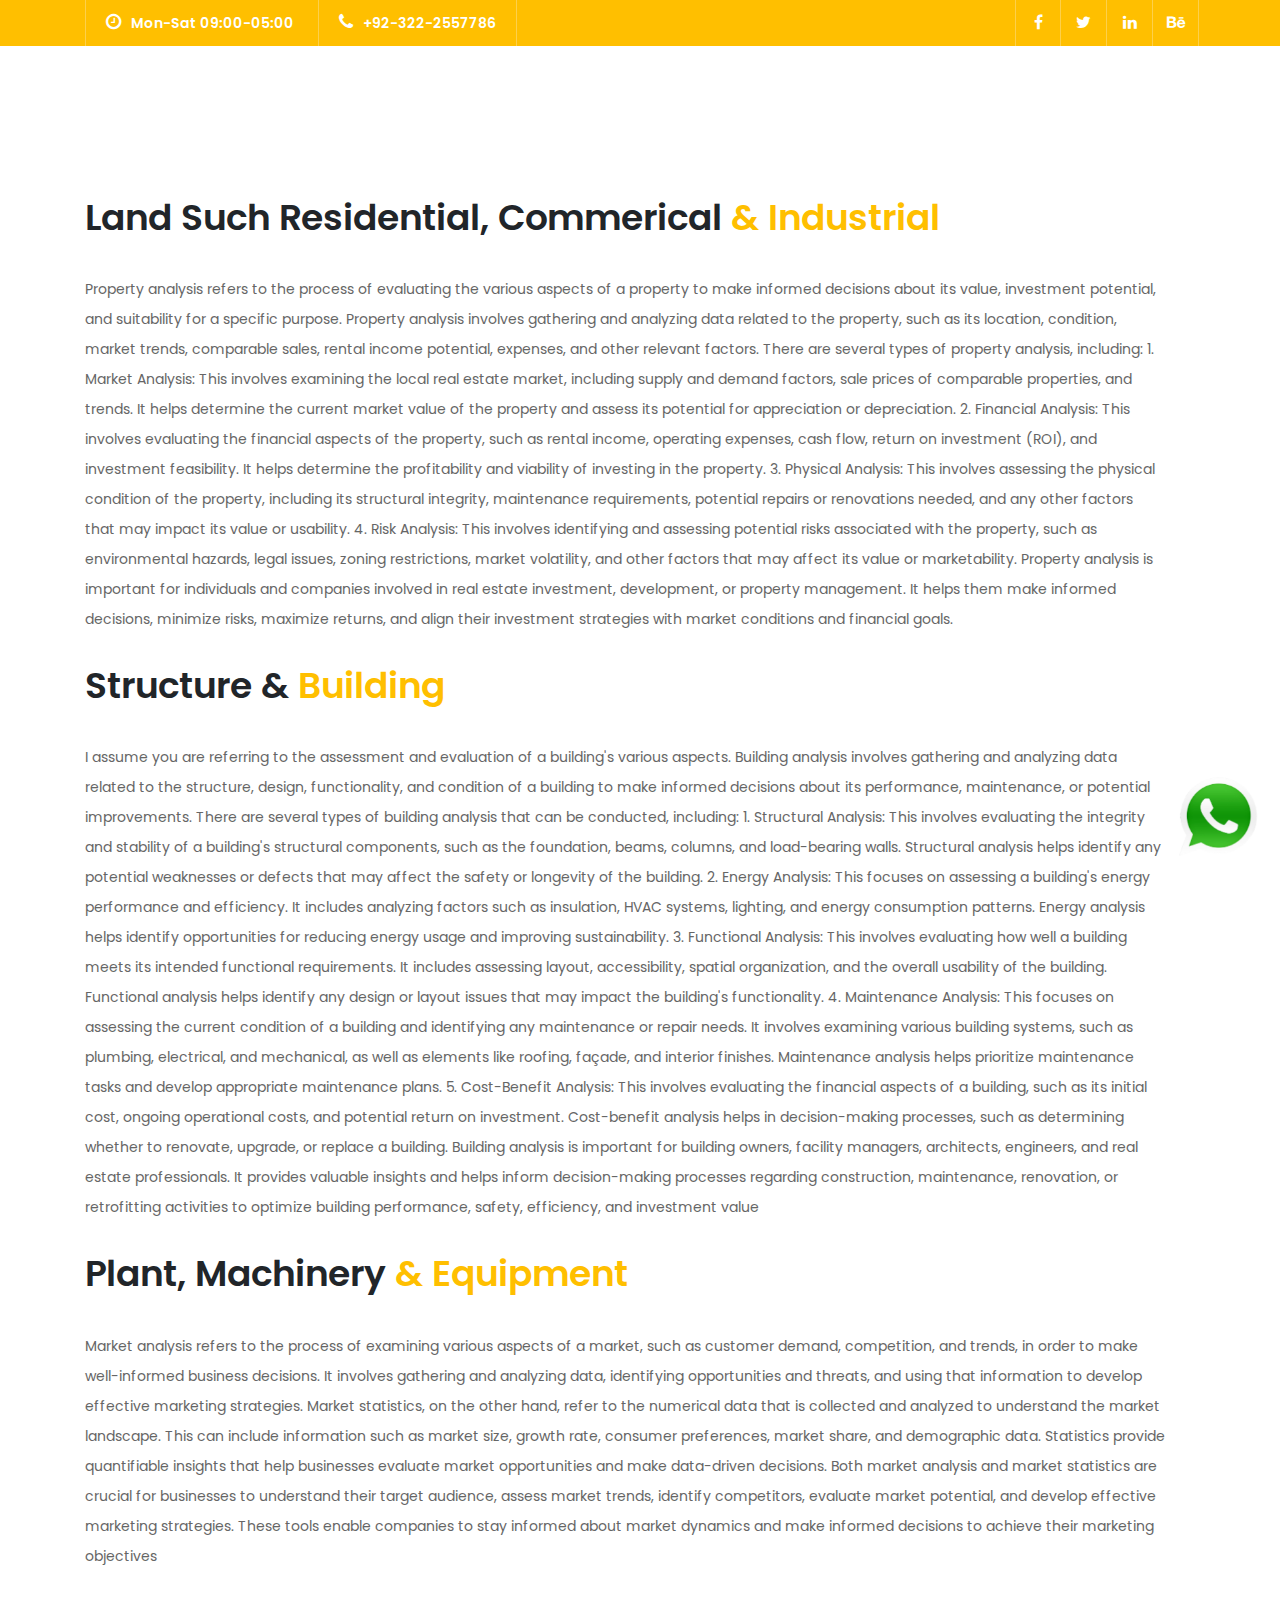
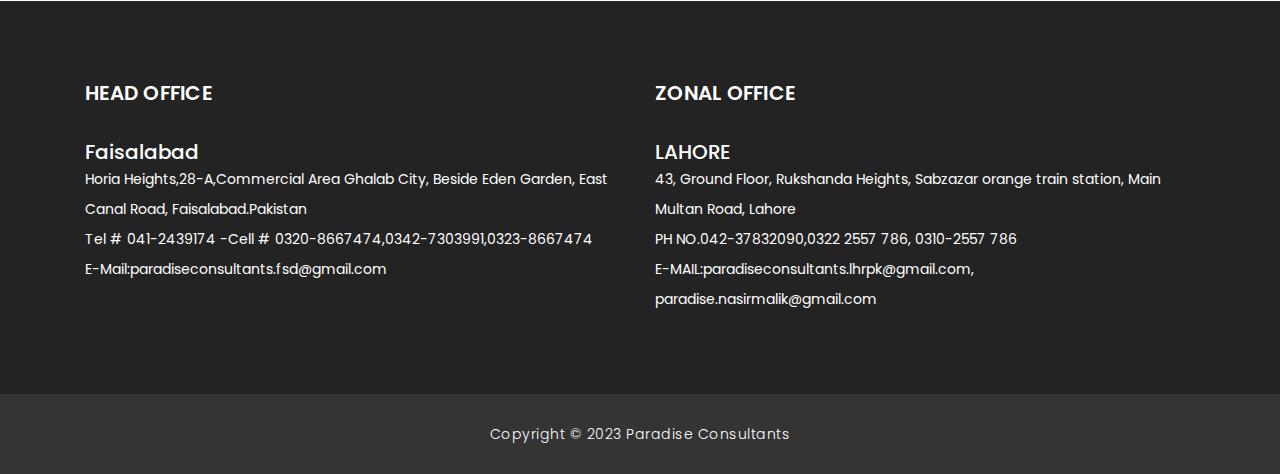
<file: readmore.html>
<!DOCTYPE html>
<html lang="en">

  <head>

    <meta charset="utf-8">
    <meta name="viewport" content="width=device-width, initial-scale=1, shrink-to-fit=no">
    <meta name="description" content="">
    <meta name="author" content="TemplateMo">
    <link href="https://fonts.googleapis.com/css?family=Poppins:100,200,300,400,500,600,700,800,900&display=swap" rel="stylesheet">

    <title>Paradise Consultant</title>
      <!--shortcut logo-->
    <link rel="shortcut icon" type="image/png" href="assets/images/logo.png">
    <!-- Bootstrap core CSS -->
    <link href="vendor/bootstrap/css/bootstrap.min.css" rel="stylesheet">

    <!-- Additional CSS Files -->
    <link rel="stylesheet" href="assets/css/fontawesome.css">
    <link rel="stylesheet" href="assets/css/paradise.css">
    <link rel="stylesheet" href="assets/css/owl.css">
<!--

  paradise consultants

-->

  <style>
      .whatsapp_main
      {
        position: fixed;
        bottom: 40px;
        right: 20px;
        text-align: right;
        z-index: 10;
      }
    </style>
  </head>

  <body>

    <!-- ***** Preloader Start ***** -->
    <div id="preloader">
        <div class="jumper">
            <div></div>
            <div></div>
            <div></div>
        </div>
    </div>  
    <!-- ***** Preloader End ***** -->

    <!-- Header -->
    <div class="sub-header">
      <div class="container">
        <div class="row">
          <div class="col-md-8 col-xs-12">
            <ul class="left-info">
              <li><a href="#"><i class="fa fa-clock-o"></i>Mon-Sat 09:00-05:00</a></li>
              <li><a href="#"><i class="fa fa-phone"></i>+92-322-2557786</a></li>
            </ul>
          </div>
          <div class="col-md-4">
            <ul class="right-icons">
              <li><a href="#"><i class="fa fa-facebook"></i></a></li>
              <li><a href="#"><i class="fa fa-twitter"></i></a></li>
              <li><a href="#"><i class="fa fa-linkedin"></i></a></li>
              <li><a href="#"><i class="fa fa-behance"></i></a></li>
            </ul>
          </div>
        </div>
      </div>
    </div>
    
    

      <div class="whatsapp_main">
      <a href="https://wa.me/+923222557786" target="_blank"><img src="whatsapp.png" width="17%" class="whatsapp_img"></a>
      </div>

    <!-- Page Content -->
    

    <div class="more-info about-info">
      <div class="container">
        <div class="row">
          <div class="col-md-12">
            <div class="more-info-content">
              <div class="row">
                <div class="col-md-12 align-self-center">
                  <div class="right-content">
                    <span></span>
                    <h2>Land Such Residential, Commerical <em>& Industrial</em></h2>
                    <p> Property analysis refers to the process of evaluating the various aspects of a property to make informed decisions about its value, investment potential, and suitability for a specific purpose. Property analysis involves gathering and analyzing data related to the property, such as its location, condition, market trends, comparable sales, rental income potential, expenses, and other relevant factors. There are several types of property analysis, including: 1. Market Analysis: This involves examining the local real estate market, including supply and demand factors, sale prices of comparable properties, and trends. It helps determine the current market value of the property and assess its potential for appreciation or depreciation. 2. Financial Analysis: This involves evaluating the financial aspects of the property, such as rental income, operating expenses, cash flow, return on investment (ROI), and investment feasibility. It helps determine the profitability and viability of investing in the property. 3. Physical Analysis: This involves assessing the physical condition of the property, including its structural integrity, maintenance requirements, potential repairs or renovations needed, and any other factors that may impact its value or usability. 4. Risk Analysis: This involves identifying and assessing potential risks associated with the property, such as environmental hazards, legal issues, zoning restrictions, market volatility, and other factors that may affect its value or marketability. Property analysis is important for individuals and companies involved in real estate investment, development, or property management. It helps them make informed decisions, minimize risks, maximize returns, and align their investment strategies with market conditions and financial goals.</p>
                <h2>Structure & <em>Building</em></h2> 
                <p>I assume you are referring to the assessment and evaluation of a building's various aspects. Building analysis involves gathering and analyzing data related to the structure, design, functionality, and condition of a building to make informed decisions about its performance, maintenance, or potential improvements. There are several types of building analysis that can be conducted, including: 1. Structural Analysis: This involves evaluating the integrity and stability of a building's structural components, such as the foundation, beams, columns, and load-bearing walls. Structural analysis helps identify any potential weaknesses or defects that may affect the safety or longevity of the building. 2. Energy Analysis: This focuses on assessing a building's energy performance and efficiency. It includes analyzing factors such as insulation, HVAC systems, lighting, and energy consumption patterns. Energy analysis helps identify opportunities for reducing energy usage and improving sustainability. 3. Functional Analysis: This involves evaluating how well a building meets its intended functional requirements. It includes assessing layout, accessibility, spatial organization, and the overall usability of the building. Functional analysis helps identify any design or layout issues that may impact the building's functionality. 4. Maintenance Analysis: This focuses on assessing the current condition of a building and identifying any maintenance or repair needs. It involves examining various building systems, such as plumbing, electrical, and mechanical, as well as elements like roofing, façade, and interior finishes. Maintenance analysis helps prioritize maintenance tasks and develop appropriate maintenance plans. 5. Cost-Benefit Analysis: This involves evaluating the financial aspects of a building, such as its initial cost, ongoing operational costs, and potential return on investment. Cost-benefit analysis helps in decision-making processes, such as determining whether to renovate, upgrade, or replace a building. Building analysis is important for building owners, facility managers, architects, engineers, and real estate professionals. It provides valuable insights and helps inform decision-making processes regarding construction, maintenance, renovation, or retrofitting activities to optimize building performance, safety, efficiency, and investment value
              </p>
                <h2>Plant, Machinery <em>& Equipment</em></h2>
                <p>Market analysis refers to the process of examining various aspects of a market, such as customer demand, competition, and trends, in order to make well-informed business decisions. It involves gathering and analyzing data, identifying opportunities and threats, and using that information to develop effective marketing strategies. Market statistics, on the other hand, refer to the numerical data that is collected and analyzed to understand the market landscape. This can include information such as market size, growth rate, consumer preferences, market share, and demographic data. Statistics provide quantifiable insights that help businesses evaluate market opportunities and make data-driven decisions. Both market analysis and market statistics are crucial for businesses to understand their target audience, assess market trends, identify competitors, evaluate market potential, and develop effective marketing strategies. These tools enable companies to stay informed about market dynamics and make informed decisions to achieve their marketing objectives</p>
                  </div>
                </div>
               
              </div>
            </div>
          </div>
        </div>
      </div>
    </div>

    
    

    <!-- Footer Starts Here -->
    <footer>
      <div class="container">
        <div class="row">
          <div class="col-md-6 footer-item">
            <h4>HEAD OFFICE</h4>
            <h5>Faisalabad</h5>
            <p>Horia Heights,28-A,Commercial Area Ghalab City, Beside Eden Garden, East Canal Road, Faisalabad.Pakistan
            <p>Tel # 041-2439174 -Cell # 0320-8667474,0342-7303991,0323-8667474
            <p>E-Mail:paradiseconsultants.fsd@gmail.com
            </p>
           
          </div>
          
        <div class="col-md-6 footer-item">
            <h4>ZONAL OFFICE</h4>
            <h5>LAHORE</h5>
            <p>43, Ground Floor, Rukshanda Heights, Sabzazar orange train station, Main Multan Road, Lahore
            <p>PH NO.042-37832090,0322 2557 786, 0310-2557 786
            <p>E-MAIL:paradiseconsultants.lhrpk@gmail.com, paradise.nasirmalik@gmail.com
            </p>
            
          </div>   

        </div>
      </div>
    </footer>
    
    <div class="sub-footer">
      <div class="container">
        <div class="row">
          <div class="col-md-12">
            <p>Copyright &copy; 2023 Paradise Consultants
            
             <a rel="nofollow noopener" href="##" target="_blank"></a></p>
          </div>
        </div>
      </div>
    </div>

    <!-- Bootstrap core JavaScript -->
    <script src="vendor/jquery/jquery.min.js"></script>
    <script src="vendor/bootstrap/js/bootstrap.bundle.min.js"></script>

    <!-- Additional Scripts -->
    <script src="assets/js/custom.js"></script>
    <script src="assets/js/owl.js"></script>
    <script src="assets/js/slick.js"></script>
    <script src="assets/js/accordions.js"></script>

    <script language = "text/Javascript"> 
      cleared[0] = cleared[1] = cleared[2] = 0; //set a cleared flag for each field
      function clearField(t){                   //declaring the array outside of the
      if(! cleared[t.id]){                      // function makes it static and global
          cleared[t.id] = 1;  // you could use true and false, but that's more typing
          t.value='';         // with more chance of typos
          t.style.color='#fff';
          }
      }
    </script>

  </body>
</html>
</file>
<file: assets/css/templatemo-finance-business.css>
/* 

	paradise consultants

*/

body {
  font-family: 'Poppins', sans-serif;
  overflow-x: hidden;
  text-rendering: optimizeLegibility;
  -webkit-font-smoothing: antialiased;
  -moz-osx-font-smoothing: grayscale;
}
p {
	margin-bottom: 0px;
	font-size: 14px;
	color: #666666;
	line-height: 30px;
}
a {
	text-decoration: none!important;
}
ul {
	padding: 0;
	margin: 0;
	list-style: none;
}

h1,h2,h3,h4,h5,h6 {
	margin: 0px;
}

a.filled-button {
	background-color: #FFBF00;
	color: #fff;
	font-size: 13px;
	text-transform: uppercase;
	font-weight: 700;
	padding: 12px 30px;
	border-radius: 30px;
	display: inline-block;
	transition: all 0.3s;
}

a.filled-button:hover {
	background-color: #fff;
	color: #a4c639;
}

a.border-button {
	background-color: transparent;
	color: #fff;
	border: 2px solid #fff;
	font-size: 13px;
	text-transform: uppercase;
	font-weight: 700;
	padding: 10px 28px;
	border-radius: 30px;
	display: inline-block;
	transition: all 0.3s;
}

a.border-button:hover {
	background-color: #fff;
	color: #a4c639;
}

.section-heading {
	text-align: center;
	margin-bottom: 80px;
}

.section-heading h2 {
	font-size: 36px;
	font-weight: 600;
	color: #1e1e1e;
}

.section-heading em {
	font-style: normal;
	color: #FFBF00;
}

.section-heading span {
	display: block;
	margin-top: 15px;
	text-transform: uppercase;
	font-size: 15px;
	color: #666;
	letter-spacing: 1px;
}

#preloader {
  overflow: hidden;
  background: #a4c639;
  left: 0;
  right: 0;
  top: 0;
  bottom: 0;
  position: fixed;
  z-index: 9999999;
  color: #fff;
}

#preloader .jumper {
  left: 0;
  top: 0;
  right: 0;
  bottom: 0;
  display: block;
  position: absolute;
  margin: auto;
  width: 50px;
  height: 50px;
}

#preloader .jumper > div {
  background-color: #fff;
  width: 10px;
  height: 10px;
  border-radius: 100%;
  -webkit-animation-fill-mode: both;
  animation-fill-mode: both;
  position: absolute;
  opacity: 0;
  width: 50px;
  height: 50px;
  -webkit-animation: jumper 1s 0s linear infinite;
  animation: jumper 1s 0s linear infinite;
}

#preloader .jumper > div:nth-child(2) {
  -webkit-animation-delay: 0.33333s;
  animation-delay: 0.33333s;
}

#preloader .jumper > div:nth-child(3) {
  -webkit-animation-delay: 0.66666s;
  animation-delay: 0.66666s;
}

@-webkit-keyframes jumper {
  0% {
    opacity: 0;
    -webkit-transform: scale(0);
    transform: scale(0);
  }
  5% {
    opacity: 1;
  }
  100% {
    -webkit-transform: scale(1);
    transform: scale(1);
    opacity: 0;
  }
}

@keyframes jumper {
  0% {
    opacity: 0;
    -webkit-transform: scale(0);
    transform: scale(0);
  }
  5% {
    opacity: 1;
  }
  100% {
    opacity: 0;
  }
}

/* Sub Header Style */

.sub-header {
	background-color: #FFBF00;
	height: 46px;
	line-height: 46px;
}

.sub-header ul li {
	display: inline-block;
}

.sub-header ul.left-info li {
	border-left: 1px solid rgba(250,250,250,0.3);
	padding: 0px 20px;
}

.sub-header ul.left-info li:last-child {
	border-right: 1px solid rgba(250,250,250,0.3);
}

.sub-header ul.left-info li i {
	margin-right: 10px;
	font-size: 18px;
}

.sub-header ul.left-info li a {
	color: #fff;
	font-size: 14px;
	font-weight: 600;
}

.sub-header ul.right-icons {
	float: right;
}

.sub-header ul.right-icons li {
	margin-right: -4px;
	width: 46px;
	display: inline-block;
	text-align: center;
	border-right: 1px solid rgba(250,250,250,0.3);
}

.sub-header ul.right-icons li:first-child {
	border-left: 1px solid rgba(250,250,250,0.3);
}

.sub-header ul.right-icons li a {
	color: #fff;
	transition: all 0.3s;
}

.sub-header ul.right-icons li a:hover {
	opacity: 0.75;
}



/* Header Style */
header {
	position: absolute;
	z-index: 99999;
	width: 100%;
	background-color: transparent!important;
	height: 80px;
	-webkit-transition: all 0.3s ease-in-out 0s;
    -moz-transition: all 0.3s ease-in-out 0s;
    -o-transition: all 0.3s ease-in-out 0s;
    transition: all 0.3s ease-in-out 0s;
}
header .navbar {
	padding: 20px 0px;
}
.background-header .navbar {
	padding: 10px 0px;
}
.background-header {
	top: 0;
	position: fixed;
	background-color: #fff!important;
	box-shadow: 0px 1px 10px rgba(0,0,0,0.1);
}
.background-header .navbar-brand h2 {
	color: #FFBF00!important;
}
.background-header .navbar-nav a.nav-link {
	color: #1e1e1e!important;
}
.background-header .navbar-nav .nav-link:hover,
.background-header .navbar-nav .active>.nav-link,
.background-header .navbar-nav .nav-link.active,
.background-header .navbar-nav .nav-link.show,
.background-header .navbar-nav .show>.nav-link {
	color: #FFBF00!important;
}
.navbar .navbar-brand {
	float: 	left;
	margin-top: 12px;
	outline: none;
}
.navbar .navbar-brand h2 {
	color: #fff;
	text-transform: uppercase;
	font-size: 18px;
	font-weight: 700;
	-webkit-transition: all .3s ease 0s;
    -moz-transition: all .3s ease 0s;
    -o-transition: all .3s ease 0s;
    transition: all .3s ease 0s;
}
.navbar .navbar-brand h2 em {
	font-style: normal;
	font-size: 16px;
}
#navbarResponsive {
	z-index: 999;
}
.navbar-collapse {
	text-align: center;
}
.navbar .navbar-nav .nav-item {
	margin: 0px 15px;
}
.navbar .navbar-nav a.nav-link {
	text-transform: capitalize;
	font-size: 15px;
	font-weight: 300;
	letter-spacing: 0.5px;
	color: #fff;
	transition: all 0.5s;
	margin-top: 5px;
}
.navbar .navbar-nav .nav-link:hover,
.navbar .navbar-nav .active>.nav-link,
.navbar .navbar-nav .nav-link.active,
.navbar .navbar-nav .nav-link.show,
.navbar .navbar-nav .show>.nav-link {
	color: #FFBF00;
	border-bottom: 3px solid #FFBF00;
}
.navbar .navbar-toggler-icon {
	background-image: none;
}
.navbar .navbar-toggler {
	border-color: #fff;
	background-color: #fff;	
	height: 36px;
	outline: none;
	border-radius: 0px;
	position: absolute;
	right: 30px;
	top: 20px;
}
.navbar .navbar-toggler-icon:after {
	content: '\f0c9';
	color: #FFBF00;
	font-size: 18px;
	line-height: 26px;
	font-family: 'FontAwesome';
}



/* Banner Style */

.img-fill{
  width: 100%;
  display: block;
  overflow: hidden;
  position: relative;
  text-align: center
}

.img-fill img {
  min-height: 100%;
  min-width: 100%;
  position: relative;
  display: inline-block;
  max-width: none;
}

*,
*:before,
*:after {
  -webkit-box-sizing: border-box;
  box-sizing: border-box;
  -webkit-font-smoothing: antialiased;
  -moz-osx-font-smoothing: grayscale;
}

.Grid1k {
  padding: 0 15px;
  max-width: 1200px;
  margin: auto;
}

.blocks-box,
.slick-slider {
  margin: 0;
  padding: 0!important;
}

.slick-slide {
  float: left;
  padding: 0;
}

.Modern-Slider .item .img-fill {
	background-size: cover;
	background-position: center center;
	background-repeat: no-repeat;
	height:95vh;
}

.Modern-Slider .item-1 .img-fill {
	background-image: url(../images/12345.jpg);
}

.Modern-Slider .item-2 .img-fill {
	background-image: url(../images/1111.jpg);
}

.Modern-Slider .item-3 .img-fill {
	background-image: url(../images/123456789.jpg);
}

.Modern-Slider .NextArrow{
  position:absolute;
  top:50%;
  right:30px;
  border:0 none;
  background-color: transparent;
  text-align:center;
  font-size: 36px;
  font-family: 'FontAwesome';
  color:#FFF;
  z-index:5;
  outline: none;
  cursor: pointer;
}

.Modern-Slider .NextArrow:before{
  content:'\f105';
}

.Modern-Slider .PrevArrow {
  position:absolute;
  top:50%;
  left:30px;
  border:0 none;
  background-color: transparent;
  text-align:center;
  font-size: 36px;
  font-family: 'FontAwesome';
  color:#FFF;
  z-index:5;
  outline: none;
  cursor: pointer;
}

.Modern-Slider .PrevArrow:before{
  content:'\f104';
}

ul.slick-dots {
  display: none!important;
}

.Modern-Slider .text-content {
	text-align: left;
  	width: 75%;
  	position: absolute;
  	top: 50%;
  	left: 50%;
  	transform: translate(-50%, -50%);
}

.Modern-Slider .item h6 {
  margin-bottom: 15px;
  font-size: 22px;
  text-transform: uppercase;
  font-weight: 700;
  letter-spacing: 1px;
  color:#FFBF00;
  animation:fadeOutRight 1s both;
}

.Modern-Slider .item h4 {
  margin-bottom: 30px;
  text-transform: uppercase;
  font-size: 44px;
  font-weight: 700;
  letter-spacing: 2.5px;
  color:#FFF;
  overflow:hidden;
  animation:fadeOutLeft 1s both;
}

.Modern-Slider .item p {
	max-width: 570px;
	color: #fff;
	font-size: 15px;
	font-weight: 400;
	line-height: 30px;
	margin-bottom: 40px;
}

.Modern-Slider .item a {
  margin: 0 5px;
}

.Modern-Slider .item.slick-active h6{
  animation:fadeInDown 1s both 1s;
}

.Modern-Slider .item.slick-active h4{
  animation:fadeInLeft 1s both 1.5s;
}

.Modern-Slider .item.slick-active{
  animation:Slick-FastSwipeIn 1s both;
}

.Modern-Slider .buttons {
  position: relative;
}

.Modern-Slider {background:#000;}


/* ==== Slick Slider Css Ruls === */
.slick-slider{position:relative;display:block;-webkit-user-select:none;-moz-user-select:none;-ms-user-select:none;user-select:none;-webkit-touch-callout:none;-khtml-user-select:none;-ms-touch-action:pan-y;touch-action:pan-y;-webkit-tap-highlight-color:transparent}
.slick-list{position:relative;display:block;overflow:hidden;margin:0;padding:0}
.slick-list:focus{outline:none}.slick-list.dragging{cursor:hand}
.slick-slider .slick-track,.slick-slider .slick-list{-webkit-transform:translate3d(0,0,0);-ms-transform:translate3d(0,0,0);transform:translate3d(0,0,0)}
.slick-track{position:relative;top:0;left:0;display:block}
.slick-track:before,.slick-track:after{display:table;content:''}.slick-track:after{clear:both}
.slick-loading .slick-track{visibility:hidden}
.slick-slide{display:none;float:left /* If RTL Make This Right */ ;height:100%;min-height:1px}
.slick-slide.dragging img{pointer-events:none}
.slick-initialized .slick-slide{display:block}
.slick-loading .slick-slide{visibility:hidden}
.slick-vertical .slick-slide{display:block;height:auto;border:1px solid transparent}




/* Request Form */

.request-form {
	background-color: #FFBF00;
	padding: 40px 0px;
	color: #FFFFFF;
}

.request-form h4 {
	font-size: 22px;
	font-weight: 600;
}

.request-form span {
	font-size: 15px;
	font-weight: 400;
	display: inline-block;
	margin-top: 10px;
}

.request-form a.border-button {
	margin-top: 12px;
	float: right;
}




/* Services */

.services {
	margin-top: 140px;
}

.service-item img {
	width: 100%;
	overflow: hidden;
}

.service-item .down-content {
	background-color: #f7f7f7;
	padding: 30px;
}

.service-item .down-content h4 {
	font-size: 20px;
	font-weight: 700;
	letter-spacing: 0.25px;
	margin-bottom: 15px;
}

.service-item .down-content p {
	margin-bottom: 20px;
}



/* Fun Facts */

.fun-facts {
	margin-top: 140px;
	background-image: url(../images/fun-facts-bg.jpg);
	background-position: center center;
	background-repeat: no-repeat;
	background-size: cover;
	background-attachment: fixed;
	padding: 140px 0px;
	color: #fff;
}

.fun-facts span {
	text-transform: uppercase;
	font-size: 15px;
	color: #fff;
	letter-spacing: 1px;
	margin-bottom: 10px;
	display: block;
}

.fun-facts h2 {
	font-size: 36px;
	font-weight: 600;
	margin-bottom: 35px;
}

.fun-facts em {
	font-style: normal;
	color: #a4c639;
}

.fun-facts p {
	color: #fff;
	margin-bottom: 40px;
}

.fun-facts .left-content {
	margin-right: 45px;
}

.count-area-content {
	text-align: center;
	background-color: rgba(250,250,250,0.1);
	padding: 25px 30px 35px 30px;
	margin: 15px 0px;
}

.count-digit {
    margin: 5px 0px;
    color: #a4c639;
    font-weight: 700;
    font-size: 36px;
}
.count-title {
    font-size: 20px;
    font-weight: 600;
    color: #fff;
    letter-spacing: 0.5px;
}



/* More Info */

.more-info {
	margin-top: 140px;
}

.more-info .left-image img {
	width: 100%;
	overflow: hidden;
}

.more-info .more-info-content {
	background-color: #f7f7f7;
}

.about-info .more-info-content {
	background-color: transparent;
}

.about-info .right-content {
	padding: 0px!important;
	margin-right: 30px;
}

.more-info .right-content {
	padding: 45px 45px 45px 30px;
}

.more-info .right-content span {
	text-transform: uppercase;
	font-size: 15px;
	color: #666;
	letter-spacing: 1px;
	margin-bottom: 10px;
	display: block;
}

.more-info .right-content h2 {
	font-size: 36px;
	font-weight: 600;
	margin-bottom: 35px;
}

.more-info .right-content em {
	font-style: normal;
	color: #FFBF00;
}

.more-info .right-content p {
	margin-bottom: 30px;
}


/* Testimonials Style */

.about-testimonials {
	margin-top: 0px!important;
}

.testimonials {
	margin-top: 140px;
	background-color: #f7f7f7;
	padding: 140px 0px;
}
.testimonial-item .inner-content {
	text-align: center;
	background-color: #fff;	
	padding: 30px;
	border-radius: 5px;
}
.testimonial-item p {
	font-size: 14px;
	font-weight: 400;
}
.testimonial-item h4 {
	font-size: 19px;
	font-weight: 700;
	color: #1e1e1e;
	letter-spacing: 0.5px;
	margin-bottom: 0px;
}
.testimonial-item span {
	display: inline-block;
	margin-top: 8px;
	font-weight: 600;
	font-size: 14px;
	color: #a4c639;
}
.testimonial-item img {
	max-width: 60px;
	border-radius: 50%;
	margin: 25px auto 0px auto;
}




/* Call Back Style */

.callback-services {
	border-top: 1px solid #eee;
	padding-top: 140px;
}

.contact-us {
	background-color: #FFBF00;
	padding: 140px 0px;
}

.contact-us .contact-form {
	background-color: transparent!important;
	padding: 0!important;
}

.callback-form {
	margin-top: 140px;
}

.callback-form .contact-form {
	background-color: #FFBF00;
	padding: 60px;
	border-radius: 5px;
	text-align: center;
}

.callback-form .contact-form input {
	border-radius: 20px;
	height: 40px;
	line-height: 40px;
	display: inline-block;
	padding: 0px 15px;
	color: #6a6a6a;
	font-size: 13px;
	text-transform: none;
	box-shadow: none;
	border: none;
	margin-bottom: 35px;
}

.callback-form .contact-form input:focus {
	outline: none;
	box-shadow: none;
	border: none;
}

.callback-form .contact-form textarea {
	border-radius: 20px;
	height: 120px;
	max-height: 200px;
	min-height: 120px;
	display: inline-block;
	padding: 15px;
	color: #6a6a6a;
	font-size: 13px;
	text-transform: none;
	box-shadow: none;
	border: none;
	margin-bottom: 35px;
}

.callback-form .contact-form textarea:focus {
	outline: none;
	box-shadow: none;
	border: none;
}

.callback-form .contact-form ::-webkit-input-placeholder { /* Edge */
  color: #aaa;
}
.callback-form .contact-form :-ms-input-placeholder { /* Internet Explorer 10-11 */
  color: #aaa;
}
.callback-form .contact-form ::placeholder {
  color: #aaa;
}

.callback-form .contact-form button.border-button {
	background-color: transparent;
	color: #fff;
	border: 2px solid #fff;
	font-size: 13px;
	text-transform: uppercase;
	font-weight: 700;
	padding: 10px 28px;
	border-radius: 30px;
	display: inline-block;
	transition: all 0.3s;
	outline: none;
	box-shadow: none;
	text-shadow: none;
	cursor: pointer;
}

.callback-form .contact-form button.border-button:hover {
	background-color: #fff;
	color: #a4c639;
}

.contact-us .contact-form button.filled-button {
	background-color: #FFBF00;
	color: #fff;
	border: none;
	font-size: 13px;
	text-transform: uppercase;
	font-weight: 700;
	padding: 12px 30px;
	border-radius: 30px;
	display: inline-block;
	transition: all 0.3s;
	outline: none;
	box-shadow: none;
	text-shadow: none;
	cursor: pointer;
}

.contact-us .contact-form button.filled-button:hover {
	background-color: #fff;
	color: #a4c639;
}



/* Partners Style */

.contact-partners {
	margin-top: -8px!important;
}

.partners {
	margin-top: 140px;
	background-color: #f7f7f7;
	padding: 60px 0px;
}

.partners .owl-item {
	text-align: center;
	cursor: pointer;
}

.partners .partner-item img {
	max-width: 156px;
	margin: auto;
}



/* Footer Style */

footer {
	background-color: #232323;
	padding: 80px 0px;
	color: #fff;
}

footer h4 {
	color: #fff;
	font-size: 20px;
	font-weight: 600;
	letter-spacing: 0.25px;
	margin-bottom: 35px;
}
footer p {
	color: #fff;
}

footer ul.social-icons {
	margin-top: 25px;
}

footer ul.social-icons li {
	display: inline-block;
	margin-right: 5px;
}

footer ul.social-icons li:last-child {
	margin-right: 0px;
}

footer ul.social-icons li a {
	width: 34px;
	height: 34px;
	display: inline-block;
	line-height: 34px;
	text-align: center;
	background-color: #fff;
	color: #232323;
	border-radius: 50%;
	transition: all 0.3s;
}

footer ul.social-icons li a:hover {
	background-color: #a4c639;
}

footer ul.menu-list li {
	margin-bottom: 13px;
}

footer ul.menu-list li:last-child {
	margin-bottom: 0px;
}

footer ul.menu-list li a {
	font-size: 14px;
	color: #fff;
	transition: all 0.3s;
}

footer ul.menu-list li a:hover {
	color: #a4c639;
}

footer .contact-form input {
	border-radius: 20px;
	height: 40px;
	line-height: 40px;
	display: inline-block;
	padding: 0px 15px;
	color: #aaa!important;
	background-color: #343434;
	font-size: 13px;
	text-transform: none;
	box-shadow: none;
	border: none;
	margin-bottom: 15px;
}

footer .contact-form input:focus {
	outline: none;
	box-shadow: none;
	border: none;
	background-color: #343434;
}

footer .contact-form textarea {
	border-radius: 20px;
	height: 120px;
	max-height: 200px;
	min-height: 120px;
	display: inline-block;
	padding: 15px;
	color: #aaa!important;
	background-color: #343434;
	font-size: 13px;
	text-transform: none;
	box-shadow: none;
	border: none;
	margin-bottom: 15px;
}

footer .contact-form textarea:focus {
	outline: none;
	box-shadow: none;
	border: none;
	background-color: #343434;
}

footer .contact-form ::-webkit-input-placeholder { /* Edge */
  color: #aaa;
}
footer .contact-form :-ms-input-placeholder { /* Internet Explorer 10-11 */
  color: #aaa;
}
footer .contact-form ::placeholder {
  color: #aaa;
}

footer .contact-form button.filled-button {
	background-color: transparent;
	color: #fff;
	background-color: #a4c639;
	border: none;
	font-size: 13px;
	text-transform: uppercase;
	font-weight: 700;
	padding: 12px 30px;
	border-radius: 30px;
	display: inline-block;
	transition: all 0.3s;
	outline: none;
	box-shadow: none;
	text-shadow: none;
	cursor: pointer;
}

footer .contact-form button.filled-button:hover {
	background-color: #fff;
	color: #a4c639;
}



/* Sub-footer Style */

.sub-footer {
	background-color: #343434;
	text-align: center;
	padding: 25px 0px;
}

.sub-footer p {
	color: #fff;
	font-weight: 300;
	letter-spacing: 0.5px;
}

.sub-footer a {
	color: #fff;
}


.page-heading {
	text-align: center;
	background-image: url(../images/slide13.jpg);
	background-position: center center;
	background-repeat: no-repeat;
	background-size: cover;
	padding: 230px 0px 150px 0px;
	color: #fff;
}

.page-heading h1 {
	text-transform: capitalize;
	font-size: 36px;
	font-weight: 700;
	letter-spacing: 2px;
	margin-bottom: 18px;
}

.page-heading span {
	font-size: 15px;
	text-transform: uppercase;
	letter-spacing: 1px;
	color: #fff;
	display: block;
}


/* team */

.team {
	background-color: #f7f7f7;
	margin-top: 140px;
	margin-bottom: -140px;
	padding: 120px 0px;
}

.team-item img {
	width: 100%;
	overflow: hidden;
}

.team-item .down-content {
	background-color: #fff;
	padding: 30px;
}

.team-item .down-content h4 {
	font-size: 20px;
	font-weight: 700;
	letter-spacing: 0.25px;
	margin-bottom: 10px;
}

.team-item .down-content span {
	color: #a4c639;
	font-weight: 600;
	font-size: 14px;
	display: block;
	margin-bottom: 15px;
}

.team-item .down-content p {
	margin-bottom: 20px;
}


/* Single Service */

.single-services {
	margin-top: 140px;
}

#tabs ul {
  margin: 0;
  padding: 0;
}
#tabs ul li {
  margin-bottom: 10px;
  display: inline-block;
  width: 100%;
}
#tabs ul li:last-child {
  margin-bottom: 0px;
}
#tabs ul li a {
	text-transform: capitalize;
	width: 100%;
	padding: 30px 30px;
	display: inline-block;
	background-color: #FFBF00;
  	font-size: 20px;
  	color: #121212;
  	letter-spacing: 0.5px;
  	font-weight: 700;
  	transition: all 0.3s;
}
#tabs ul li a i {
	float: right;
	margin-top: 5px;
}
#tabs ul .ui-tabs-active span {
  background: #faf5b2;
  border: #faf5b2;
  line-height: 90px;
  border-bottom: none;
}
#tabs ul .ui-tabs-active a {
  color: #fff;
}
#tabs ul .ui-tabs-active span {
  color: #1e1e1e;
}
.tabs-content {
	margin-left: 30px;
  text-align: left;
  display: inline-block;
  transition: all 0.3s;
}
.tabs-content img {
	max-width: 100%;
	overflow: hidden;
}
.tabs-content h4 {
	font-size: 20px;
	font-weight: 700;
	letter-spacing: 0.25px;
	margin-bottom: 15px;
	margin-top: 30px;
}
.tabs-content p {
  font-size: 14px;
  color: #7a7a7a;
  margin-bottom: 0px;
}



/* Contact Information */

.contact-information {
	margin-top: 140px;
}

.contact-information .contact-item {
	padding: 60px 30px;
	background-color: #f7f7f7;
	text-align: center;
}

.contact-information .contact-item i {
	color: #FFBF00;
	font-size: 48px;
	margin-bottom: 40px;
}

.contact-information .contact-item h4 {
	font-size: 20px;
	font-weight: 700;
	letter-spacing: 0.25px;
	margin-bottom: 15px;
}

.contact-information .contact-item p {
	margin-bottom: 20px;
}

.contact-information .contact-item a {
	font-weight: 600;
	color: #FFBF00;
	font-size: 15px;
}




/* Responsive Style */
@media (max-width: 768px) {
	.sub-header {
		display: none;
	}
	.Modern-Slider .item h6 {
	  margin-bottom: 15px;
	  font-size: 18px;
	}
	.Modern-Slider .item h4 {
	  margin-bottom: 25px;
	  font-size: 28px;
	  line-height: 36px;
	  letter-spacing: 1px;
	}
	.Modern-Slider .item p {
		max-width: 570px;
		line-height: 25px;
		margin-bottom: 30px;
	}
	.Modern-Slider .NextArrow{
	  right:5px;
	}
	.Modern-Slider .PrevArrow {
	  left:5px;
	}
	.request-form {
		text-align: center;
	}
	.request-form a.border-button {
		float: none;
		margin-top: 30px;
	}
	.services .service-item {
		margin-bottom: 30px;
	}
	.fun-facts .left-content {
		margin-right: 0px;
		margin-bottom: 30px;
	}
	.more-info .right-content  {
		padding: 30px;
	}
	footer {
		padding: 80px 0px 20px 0px;
	}
	footer .footer-item {
		border-bottom: 1px solid #343434;
		margin-bottom: 30px;
		padding-bottom: 30px;
	}
	footer .last-item {
		border-bottom: none;
	}
	.about-info .right-content {
		margin-right: 0px;
		margin-bottom: 30px;
	}
	.team .team-item {
		margin-bottom: 30px;
	}
	.tabs-content {
		margin-left: 0px;
		margin-top: 30px;
	}
	.contact-item {
		margin-bottom: 30px;
	}
}

@media (max-width: 992px) {
	.navbar .navbar-brand {
		position: absolute;
		left: 30px;
		top: 10px;
	}
	.navbar .navbar-brand {
		width: auto;
	}
	.navbar:after {
		display: none;
	}
	#navbarResponsive {
	    z-index: 99999;
	    position: absolute;
	    top: 80px;
	    left: 0;
	    width: 100%;
	    text-align: center;
	    background-color: #fff;
	    box-shadow: 0px 10px 10px rgba(0,0,0,0.1);
	}
	.navbar .navbar-nav .nav-item {
		border-bottom: 1px solid #eee;
	}
	.navbar .navbar-nav .nav-item:last-child {
		border-bottom: none;
	}
	.navbar .navbar-nav a.nav-link {
		padding: 15px 0px;
		color: #1e1e1e!important;
	}
	.navbar .navbar-nav .nav-link:hover,
	.navbar .navbar-nav .active>.nav-link,
	.navbar .navbar-nav .nav-link.active,
	.navbar .navbar-nav .nav-link.show,
	.navbar .navbar-nav .show>.nav-link {
		color: #a4c639!important;
		border-bottom: none!important;
	}
}
</file>
<file: assets/css/paradise.css>
/* 

	paradise consultants

*/

body {
  font-family: 'Poppins', sans-serif;
  overflow-x: hidden;
  text-rendering: optimizeLegibility;
  -webkit-font-smoothing: antialiased;
  -moz-osx-font-smoothing: grayscale;
}
p {
	margin-bottom: 0px;
	font-size: 14px;
	color: #666666;
	line-height: 30px;
}
a {
	text-decoration: none!important;
}
ul {
	padding: 0;
	margin: 0;
	list-style: none;
}

h1,h2,h3,h4,h5,h6 {
	margin: 0px;
}

a.filled-button {
	background-color: #FFBF00;
	color: #fff;
	font-size: 13px;
	text-transform: uppercase;
	font-weight: 700;
	padding: 12px 30px;
	border-radius: 30px;
	display: inline-block;
	transition: all 0.3s;
}

a.filled-button:hover {
	background-color: #fff;
	color: #a4c639;
}

a.border-button {
	background-color: transparent;
	color: #fff;
	border: 2px solid #fff;
	font-size: 13px;
	text-transform: uppercase;
	font-weight: 700;
	padding: 10px 28px;
	border-radius: 30px;
	display: inline-block;
	transition: all 0.3s;
}

a.border-button:hover {
	background-color: #fff;
	color: #a4c639;
}

.section-heading {
	text-align: center;
	margin-bottom: 80px;
}

.section-heading h2 {
	font-size: 36px;
	font-weight: 600;
	color: #FFBF00;
}

.section-heading em {
	font-style: normal;
	color: #1e1e1e;
	
}

.section-heading span {
	display: block;
	margin-top: 15px;
	text-transform: uppercase;
	font-size: 15px;
	color: #666;
	letter-spacing: 1px;
}

#preloader {
  overflow: hidden;
  background: #a4c639;
  left: 0;
  right: 0;
  top: 0;
  bottom: 0;
  position: fixed;
  z-index: 9999999;
  color: #fff;
}

#preloader .jumper {
  left: 0;
  top: 0;
  right: 0;
  bottom: 0;
  display: block;
  position: absolute;
  margin: auto;
  width: 50px;
  height: 50px;
}

#preloader .jumper > div {
  background-color: #fff;
  width: 10px;
  height: 10px;
  border-radius: 100%;
  -webkit-animation-fill-mode: both;
  animation-fill-mode: both;
  position: absolute;
  opacity: 0;
  width: 50px;
  height: 50px;
  -webkit-animation: jumper 1s 0s linear infinite;
  animation: jumper 1s 0s linear infinite;
}

#preloader .jumper > div:nth-child(2) {
  -webkit-animation-delay: 0.33333s;
  animation-delay: 0.33333s;
}

#preloader .jumper > div:nth-child(3) {
  -webkit-animation-delay: 0.66666s;
  animation-delay: 0.66666s;
}

@-webkit-keyframes jumper {
  0% {
    opacity: 0;
    -webkit-transform: scale(0);
    transform: scale(0);
  }
  5% {
    opacity: 1;
  }
  100% {
    -webkit-transform: scale(1);
    transform: scale(1);
    opacity: 0;
  }
}

@keyframes jumper {
  0% {
    opacity: 0;
    -webkit-transform: scale(0);
    transform: scale(0);
  }
  5% {
    opacity: 1;
  }
  100% {
    opacity: 0;
  }
}

/* Sub Header Style */

.sub-header {
	background-color: #FFBF00;
	height: 46px;
	line-height: 46px;
}

.sub-header ul li {
	display: inline-block;
}

.sub-header ul.left-info li {
	border-left: 1px solid rgba(250,250,250,0.3);
	padding: 0px 20px;
}

.sub-header ul.left-info li:last-child {
	border-right: 1px solid rgba(250,250,250,0.3);
}

.sub-header ul.left-info li i {
	margin-right: 10px;
	font-size: 18px;
}

.sub-header ul.left-info li a {
	color: #fff;
	font-size: 14px;
	font-weight: 600;
}

.sub-header ul.right-icons {
	float: right;
}

.sub-header ul.right-icons li {
	margin-right: -4px;
	width: 46px;
	display: inline-block;
	text-align: center;
	border-right: 1px solid rgba(250,250,250,0.3);
}

.sub-header ul.right-icons li:first-child {
	border-left: 1px solid rgba(250,250,250,0.3);
}

.sub-header ul.right-icons li a {
	color: #fff;
	transition: all 0.3s;
}

.sub-header ul.right-icons li a:hover {
	opacity: 0.75;
}



/* Header Style */
header {
	position: absolute;
	z-index: 99999;
	width: 100%;
	background-color: transparent!important;
	height: 80px;
	-webkit-transition: all 0.3s ease-in-out 0s;
    -moz-transition: all 0.3s ease-in-out 0s;
    -o-transition: all 0.3s ease-in-out 0s;
    transition: all 0.3s ease-in-out 0s;
}
header .navbar {
	padding: 20px 0px;
}
.background-header .navbar {
	padding: 10px 0px;
}
.background-header {
	top: 0;
	position: fixed;
	background-color: #fff!important;
	box-shadow: 0px 1px 10px rgba(0,0,0,0.1);
}
.background-header .navbar-brand h2 {
	color: #FFBF00!important;
}
.background-header .navbar-nav a.nav-link {
	color: #1e1e1e!important;
}
.background-header .navbar-nav .nav-link:hover,
.background-header .navbar-nav .active>.nav-link,
.background-header .navbar-nav .nav-link.active,
.background-header .navbar-nav .nav-link.show,
.background-header .navbar-nav .show>.nav-link {
	color: #FFBF00!important;
}
.navbar .navbar-brand {
	float: 	left;
	margin-top: 12px;
	outline: none;
}

.navbar .navbar-brand h2 {
	color: #fff;
	text-transform: uppercase;
	font-size: 18px;
	font-weight: 700;
	-webkit-transition: all .3s ease 0s;
    -moz-transition: all .3s ease 0s;
    -o-transition: all .3s ease 0s;
    transition: all .3s ease 0s;
}
.navbar .navbar-brand h2 em {
	font-style: normal;
	font-size: 14px;
}
#navbarResponsive {
	z-index: 999;
}
.navbar-collapse {
	text-align: center;
}
.navbar .navbar-nav .nav-item {
	margin: 0px 15px;
}
.navbar .navbar-nav a.nav-link {
	text-transform: capitalize;
	font-size: 15px;
	font-weight: 300;
	letter-spacing: 0.5px;
	color: #fff;
	transition: all 0.5s;
	margin-top: 5px;
}
.navbar .navbar-nav .nav-link:hover,
.navbar .navbar-nav .active>.nav-link,
.navbar .navbar-nav .nav-link.active,
.navbar .navbar-nav .nav-link.show,
.navbar .navbar-nav .show>.nav-link {
	color: #FFBF00;
	border-bottom: 3px solid #FFBF00;
}
.navbar .navbar-toggler-icon {
	background-image: none;
}
.navbar .navbar-toggler {
	border-color: #fff;
	background-color: #fff;	
	height: 36px;
	outline: none;
	border-radius: 0px;
	position: absolute;
	right: 30px;
	top: 20px;
}
.navbar .navbar-toggler-icon:after {
	content: '\f0c9';
	color: #FFBF00;
	font-size: 18px;
	line-height: 26px;
	font-family: 'FontAwesome';
}



/* Banner Style */

.img-fill{
  width: 100%;
  display: block;
  overflow: hidden;
  position: relative;
  text-align: center
}

.img-fill img {
  min-height: 100%;
  min-width: 100%;
  position: relative;
  display: inline-block;
  max-width: none;
}

*,
*:before,
*:after {
  -webkit-box-sizing: border-box;
  box-sizing: border-box;
  -webkit-font-smoothing: antialiased;
  -moz-osx-font-smoothing: grayscale;
}

.Grid1k {
  padding: 0 15px;
  max-width: 1200px;
  margin: auto;
}

.blocks-box,
.slick-slider {
  margin: 0;
  padding: 0!important;
}

.slick-slide {
  float: left;
  padding: 0;
}

.Modern-Slider .item .img-fill {
	background-size: cover;
	background-position: center center;
	background-repeat: no-repeat;
	height:95vh;
}

.Modern-Slider .item-1 .img-fill {
	background-image: url(../images/slide4.jpg);
}

.Modern-Slider .item-2 .img-fill {
	background-image: url(../images/slide5.jpg);
}

.Modern-Slider .item-3 .img-fill {
	background-image: url(../images/slide13.jpg);
}

.Modern-Slider .NextArrow{
  position:absolute;
  top:50%;
  right:30px;
  border:0 none;
  background-color: transparent;
  text-align:center;
  font-size: 36px;
  font-family: 'FontAwesome';
  color:#FFF;
  z-index:5;
  outline: none;
  cursor: pointer;
}

.Modern-Slider .NextArrow:before{
  content:'\f105';
}

.Modern-Slider .PrevArrow {
  position:absolute;
  top:50%;
  left:30px;
  border:0 none;
  background-color: transparent;
  text-align:center;
  font-size: 36px;
  font-family: 'FontAwesome';
  color:#FFF;
  z-index:5;
  outline: none;
  cursor: pointer;
}

.Modern-Slider .PrevArrow:before{
  content:'\f104';
}

ul.slick-dots {
  display: none!important;
}

.Modern-Slider .text-content {
	text-align: left;
  	width: 75%;
  	position: absolute;
  	top: 50%;
  	left: 50%;
  	transform: translate(-50%, -50%);
}

.Modern-Slider .item h6 {
  margin-bottom: 15px;
  font-size: 22px;
  text-transform: uppercase;
  font-weight: 700;
  letter-spacing: 1px;
  color:#FFBF00;
  animation:fadeOutRight 1s both;
}

.Modern-Slider .item h4 {
  margin-bottom: 30px;
  text-transform: uppercase;
  font-size: 44px;
  font-weight: 700;
  letter-spacing: 2.5px;
  color:#FFF;
  overflow:hidden;
  animation:fadeOutLeft 1s both;
}

.Modern-Slider .item p {
	max-width: 570px;
	color: #fff;
	font-size: 15px;
	font-weight: 400;
	line-height: 30px;
	margin-bottom: 40px;
}

.Modern-Slider .item a {
  margin: 0 5px;
}

.Modern-Slider .item.slick-active h6{
  animation:fadeInDown 1s both 1s;
}

.Modern-Slider .item.slick-active h4{
  animation:fadeInLeft 1s both 1.5s;
}

.Modern-Slider .item.slick-active{
  animation:Slick-FastSwipeIn 1s both;
}

.Modern-Slider .buttons {
  position: relative;
}

.Modern-Slider {background:#000;}


/* ==== Slick Slider Css Ruls === */
.slick-slider{position:relative;display:block;-webkit-user-select:none;-moz-user-select:none;-ms-user-select:none;user-select:none;-webkit-touch-callout:none;-khtml-user-select:none;-ms-touch-action:pan-y;touch-action:pan-y;-webkit-tap-highlight-color:transparent}
.slick-list{position:relative;display:block;overflow:hidden;margin:0;padding:0}
.slick-list:focus{outline:none}.slick-list.dragging{cursor:hand}
.slick-slider .slick-track,.slick-slider .slick-list{-webkit-transform:translate3d(0,0,0);-ms-transform:translate3d(0,0,0);transform:translate3d(0,0,0)}
.slick-track{position:relative;top:0;left:0;display:block}
.slick-track:before,.slick-track:after{display:table;content:''}.slick-track:after{clear:both}
.slick-loading .slick-track{visibility:hidden}
.slick-slide{display:none;float:left /* If RTL Make This Right */ ;height:100%;min-height:1px}
.slick-slide.dragging img{pointer-events:none}
.slick-initialized .slick-slide{display:block}
.slick-loading .slick-slide{visibility:hidden}
.slick-vertical .slick-slide{display:block;height:auto;border:1px solid transparent}




/* Request Form */

.request-form {
	background-color: #FFBF00;
	padding: 40px 0px;
	color: #FFFFFF;
}

.request-form h4 {
	font-size: 22px;
	font-weight: 600;
}

.request-form span {
	font-size: 15px;
	font-weight: 400;
	display: inline-block;
	margin-top: 10px;
}

.request-form a.border-button {
	margin-top: 12px;
	float: right;
}




/* Services */

.services {
	margin-top: 140px;
}

.service-item img {
	width: 100%;
	overflow: hidden;
}

.service-item .down-content {
	background-color: #f7f7f7;
	padding: 30px;
}

.service-item .down-content h4 {
	font-size: 20px;
	font-weight: 700;
	letter-spacing: 0.25px;
	margin-bottom: 15px;
}

.service-item .down-content p {
	margin-bottom: 20px;
}



/* Fun Facts */

.fun-facts {
	margin-top: 140px;
	background-image: url(../images/fun-facts-bg.jpg);
	background-position: center center;
	background-repeat: no-repeat;
	background-size: cover;
	background-attachment: fixed;
	padding: 140px 0px;
	color: #fff;
}

.fun-facts span {
	text-transform: uppercase;
	font-size: 15px;
	color: #fff;
	letter-spacing: 1px;
	margin-bottom: 10px;
	display: block;
}

.fun-facts h2 {
	font-size: 36px;
	font-weight: 600;
	margin-bottom: 35px;
}

.fun-facts em {
	font-style: normal;
	color: #a4c639;
}

.fun-facts p {
	color: #fff;
	margin-bottom: 40px;
}

.fun-facts .left-content {
	margin-right: 45px;
}

.count-area-content {
	text-align: center;
	background-color: rgba(250,250,250,0.1);
	padding: 25px 30px 35px 30px;
	margin: 15px 0px;
}

.count-digit {
    margin: 5px 0px;
    color: #a4c639;
    font-weight: 700;
    font-size: 36px;
}
.count-title {
    font-size: 20px;
    font-weight: 600;
    color: #fff;
    letter-spacing: 0.5px;
}



/* More Info */

.more-info {
	margin-top: 140px;
}

.more-info .left-image img {
	width: 100%;
	overflow: hidden;
}

.more-info .more-info-content {
	background-color: #f7f7f7;
}

.about-info .more-info-content {
	background-color: transparent;
}

.about-info .right-content {
	padding: 0px!important;
	margin-right: 30px;
}

.more-info .right-content {
	padding: 45px 45px 45px 30px;
}

.more-info .right-content span {
	text-transform: uppercase;
	font-size: 15px;
	color: #666;
	letter-spacing: 1px;
	margin-bottom: 10px;
	display: block;
}

.more-info .right-content h2 {
	font-size: 36px;
	font-weight: 600;
	margin-bottom: 35px;
}

.more-info .right-content em {
	font-style: normal;
	color: #FFBF00;
}

.more-info .right-content p {
	margin-bottom: 30px;
}


/* Testimonials Style */

.about-testimonials {
	margin-top: 0px!important;
}

.testimonials {
	margin-top: 140px;
	background-color: #f7f7f7;
	padding: 140px 0px;
}
.testimonial-item .inner-content {
	text-align: center;
	background-color: #fff;	
	padding: 30px;
	border-radius: 5px;
}
.testimonial-item p {
	font-size: 14px;
	font-weight: 400;
}
.testimonial-item h4 {
	font-size: 19px;
	font-weight: 700;
	color: #1e1e1e;
	letter-spacing: 0.5px;
	margin-bottom: 0px;
}
.testimonial-item span {
	display: inline-block;
	margin-top: 8px;
	font-weight: 600;
	font-size: 14px;
	color: #a4c639;
}
.testimonial-item img {
	max-width: 60px;
	border-radius: 50%;
	margin: 25px auto 0px auto;
}




/* Call Back Style */

.callback-services {
	border-top: 1px solid #eee;
	padding-top: 140px;
}

.contact-us {
	background-color: #FFBF00;
	padding: 140px 0px;
}

.contact-us .contact-form {
	background-color: transparent!important;
	padding: 0!important;
}

.callback-form {
	margin-top: 140px;
}

.callback-form .contact-form {
	background-color: #FFBF00;
	padding: 60px;
	border-radius: 5px;
	text-align: center;
}

.callback-form .contact-form input {
	border-radius: 20px;
	height: 40px;
	line-height: 40px;
	display: inline-block;
	padding: 0px 15px;
	color: #6a6a6a;
	font-size: 13px;
	text-transform: none;
	box-shadow: none;
	border: none;
	margin-bottom: 35px;
}

.callback-form .contact-form input:focus {
	outline: none;
	box-shadow: none;
	border: none;
}

.callback-form .contact-form textarea {
	border-radius: 20px;
	height: 120px;
	max-height: 200px;
	min-height: 120px;
	display: inline-block;
	padding: 15px;
	color: #6a6a6a;
	font-size: 13px;
	text-transform: none;
	box-shadow: none;
	border: none;
	margin-bottom: 35px;
}

.callback-form .contact-form textarea:focus {
	outline: none;
	box-shadow: none;
	border: none;
}

.callback-form .contact-form ::-webkit-input-placeholder { /* Edge */
  color: #aaa;
}
.callback-form .contact-form :-ms-input-placeholder { /* Internet Explorer 10-11 */
  color: #aaa;
}
.callback-form .contact-form ::placeholder {
  color: #aaa;
}

.callback-form .contact-form button.border-button {
	background-color: transparent;
	color: #fff;
	border: 2px solid #fff;
	font-size: 13px;
	text-transform: uppercase;
	font-weight: 700;
	padding: 10px 28px;
	border-radius: 30px;
	display: inline-block;
	transition: all 0.3s;
	outline: none;
	box-shadow: none;
	text-shadow: none;
	cursor: pointer;
}

.callback-form .contact-form button.border-button:hover {
	background-color: #fff;
	color: #a4c639;
}

.contact-us .contact-form button.filled-button {
	background-color: #FFBF00;
	color: #fff;
	border: none;
	font-size: 13px;
	text-transform: uppercase;
	font-weight: 700;
	padding: 12px 30px;
	border-radius: 30px;
	display: inline-block;
	transition: all 0.3s;
	outline: none;
	box-shadow: none;
	text-shadow: none;
	cursor: pointer;
}

.contact-us .contact-form button.filled-button:hover {
	background-color: #fff;
	color: #a4c639;
}



/* Partners Style */

.contact-partners {
	margin-top: -8px!important;
}

.partners {
	margin-top: 140px;
	background-color: #f7f7f7;
	padding: 60px 0px;
}

.partners .owl-item {
	text-align: center;
	cursor: pointer;
}

.partners .partner-item img {
	max-width: 156px;
	margin: auto;
}



/* Footer Style */

footer {
	background-color: #232323;
	padding: 80px 0px;
	color: #fff;
}

footer h4 {
	color: #fff;
	font-size: 20px;
	font-weight: 600;
	letter-spacing: 0.25px;
	margin-bottom: 35px;
}
footer p {
	color: #fff;
}

footer ul.social-icons {
	margin-top: 25px;
}

footer ul.social-icons li {
	display: inline-block;
	margin-right: 5px;
}

footer ul.social-icons li:last-child {
	margin-right: 0px;
}

footer ul.social-icons li a {
	width: 34px;
	height: 34px;
	display: inline-block;
	line-height: 34px;
	text-align: center;
	background-color: #fff;
	color: #232323;
	border-radius: 50%;
	transition: all 0.3s;
}

footer ul.social-icons li a:hover {
	background-color: #a4c639;
}

footer ul.menu-list li {
	margin-bottom: 13px;
}

footer ul.menu-list li:last-child {
	margin-bottom: 0px;
}

footer ul.menu-list li a {
	font-size: 14px;
	color: #fff;
	transition: all 0.3s;
}

footer ul.menu-list li a:hover {
	color: #a4c639;
}

footer .contact-form input {
	border-radius: 20px;
	height: 40px;
	line-height: 40px;
	display: inline-block;
	padding: 0px 15px;
	color: #aaa!important;
	background-color: #343434;
	font-size: 13px;
	text-transform: none;
	box-shadow: none;
	border: none;
	margin-bottom: 15px;
}

footer .contact-form input:focus {
	outline: none;
	box-shadow: none;
	border: none;
	background-color: #343434;
}

footer .contact-form textarea {
	border-radius: 20px;
	height: 120px;
	max-height: 200px;
	min-height: 120px;
	display: inline-block;
	padding: 15px;
	color: #aaa!important;
	background-color: #343434;
	font-size: 13px;
	text-transform: none;
	box-shadow: none;
	border: none;
	margin-bottom: 15px;
}

footer .contact-form textarea:focus {
	outline: none;
	box-shadow: none;
	border: none;
	background-color: #343434;
}

footer .contact-form ::-webkit-input-placeholder { /* Edge */
  color: #aaa;
}
footer .contact-form :-ms-input-placeholder { /* Internet Explorer 10-11 */
  color: #aaa;
}
footer .contact-form ::placeholder {
  color: #aaa;
}

footer .contact-form button.filled-button {
	background-color: transparent;
	color: #fff;
	background-color: #a4c639;
	border: none;
	font-size: 13px;
	text-transform: uppercase;
	font-weight: 700;
	padding: 12px 30px;
	border-radius: 30px;
	display: inline-block;
	transition: all 0.3s;
	outline: none;
	box-shadow: none;
	text-shadow: none;
	cursor: pointer;
}

footer .contact-form button.filled-button:hover {
	background-color: #fff;
	color: #a4c639;
}



/* Sub-footer Style */

.sub-footer {
	background-color: #343434;
	text-align: center;
	padding: 25px 0px;
}

.sub-footer p {
	color: #fff;
	font-weight: 300;
	letter-spacing: 0.5px;
}

.sub-footer a {
	color: #fff;
}


.page-heading {
	text-align: center;
	background-image: url(../images/slide13.jpg);
	background-position: center center;
	background-repeat: no-repeat;
	background-size: cover;
	padding: 230px 0px 150px 0px;
	color: #fff;
}

.page-heading h1 {
	text-transform: capitalize;
	font-size: 36px;
	font-weight: 700;
	letter-spacing: 2px;
	margin-bottom: 18px;
}

.page-heading span {
	font-size: 15px;
	text-transform: uppercase;
	letter-spacing: 1px;
	color: #fff;
	display: block;
}


/* team */

.team {
	background-color: #f7f7f7;
	margin-top: 140px;
	margin-bottom: -140px;
	padding: 120px 0px;
}

.team-item img {
	width: 100%;
	overflow: hidden;
}

.team-item .down-content {
	background-color: #fff;
	padding: 30px;
}

.team-item .down-content h4 {
	font-size: 20px;
	font-weight: 700;
	letter-spacing: 0.25px;
	margin-bottom: 10px;
}

.team-item .down-content span {
	color: #a4c639;
	font-weight: 600;
	font-size: 14px;
	display: block;
	margin-bottom: 15px;
}

.team-item .down-content p {
	margin-bottom: 20px;
}


/* Single Service */

.single-services {
	margin-top: 140px;
}

#tabs ul {
  margin: 0;
  padding: 0;
}
#tabs ul li {
  margin-bottom: 10px;
  display: inline-block;
  width: 100%;
}
#tabs ul li:last-child {
  margin-bottom: 0px;
}
#tabs ul li a {
	text-transform: capitalize;
	width: 100%;
	padding: 30px 30px;
	display: inline-block;
	background-color: #FFBF00;
  	font-size: 20px;
  	color: #121212;
  	letter-spacing: 0.5px;
  	font-weight: 700;
  	transition: all 0.3s;
}
#tabs ul li a i {
	float: right;
	margin-top: 5px;
}
#tabs ul .ui-tabs-active span {
  background: #faf5b2;
  border: #faf5b2;
  line-height: 90px;
  border-bottom: none;
}
#tabs ul .ui-tabs-active a {
  color: #fff;
}
#tabs ul .ui-tabs-active span {
  color: #1e1e1e;
}
.tabs-content {
	margin-left: 30px;
  text-align: left;
  display: inline-block;
  transition: all 0.3s;
}
.tabs-content img {
	max-width: 100%;
	overflow: hidden;
}
.tabs-content h4 {
	font-size: 20px;
	font-weight: 700;
	letter-spacing: 0.25px;
	margin-bottom: 15px;
	margin-top: 30px;
}
.tabs-content p {
  font-size: 14px;
  color: #7a7a7a;
  margin-bottom: 0px;
}



/* Contact Information */

.contact-information {
	margin-top: 140px;
}

.contact-information .contact-item {
	padding: 60px 30px;
	background-color: #f7f7f7;
	text-align: center;
}

.contact-information .contact-item i {
	color: #FFBF00;
	font-size: 48px;
	margin-bottom: 40px;
}

.contact-information .contact-item h4 {
	font-size: 20px;
	font-weight: 700;
	letter-spacing: 0.25px;
	margin-bottom: 15px;
}

.contact-information .contact-item p {
	margin-bottom: 20px;
}

.contact-information .contact-item a {
	font-weight: 600;
	color: #FFBF00;
	font-size: 15px;
}




/* Responsive Style */
@media (max-width: 768px) {
	.sub-header {
		display: none;
	}
	.Modern-Slider .item h6 {
	  margin-bottom: 15px;
	  font-size: 18px;
	}
	.Modern-Slider .item h4 {
	  margin-bottom: 25px;
	  font-size: 28px;
	  line-height: 36px;
	  letter-spacing: 1px;
	}
	.Modern-Slider .item p {
		max-width: 570px;
		line-height: 25px;
		margin-bottom: 30px;
	}
	.Modern-Slider .NextArrow{
	  right:5px;
	}
	.Modern-Slider .PrevArrow {
	  left:5px;
	}
	.request-form {
		text-align: center;
	}
	.request-form a.border-button {
		float: none;
		margin-top: 30px;
	}
	.services .service-item {
		margin-bottom: 30px;
	}
	.fun-facts .left-content {
		margin-right: 0px;
		margin-bottom: 30px;
	}
	.more-info .right-content  {
		padding: 30px;
	}
	footer {
		padding: 80px 0px 20px 0px;
	}
	footer .footer-item {
		border-bottom: 1px solid #343434;
		margin-bottom: 30px;
		padding-bottom: 30px;
	}
	footer .last-item {
		border-bottom: none;
	}
	.about-info .right-content {
		margin-right: 0px;
		margin-bottom: 30px;
	}
	.team .team-item {
		margin-bottom: 30px;
	}
	.tabs-content {
		margin-left: 0px;
		margin-top: 30px;
	}
	.contact-item {
		margin-bottom: 30px;
	}
}

@media (max-width: 986px) {
	.navbar .navbar-brand {
		position: absolute;
		left: 30px;
		top: 10px;
	}
	.navbar .navbar-brand {
		width: auto;
	}
	.navbar:after {
		display: none;
	}
	#navbarResponsive {
	    z-index: 99999;
	    position: absolute;
	    top: 80px;
	    left: 0;
	    width: 100%;
	    text-align: center;
	    background-color: #fff;
	    box-shadow: 0px 10px 10px rgba(0,0,0,0.1);
	}
	.navbar .navbar-nav .nav-item {
		border-bottom: 1px solid #eee;
	}
	.navbar .navbar-nav .nav-item:last-child {
		border-bottom: none;
	}
	.navbar .navbar-nav a.nav-link {
		padding: 15px 0px;
		color: #1e1e1e!important;
	}
	.navbar .navbar-nav .nav-link:hover,
	.navbar .navbar-nav .active>.nav-link,
	.navbar .navbar-nav .nav-link.active,
	.navbar .navbar-nav .nav-link.show,
	.navbar .navbar-nav .show>.nav-link {
		color: #a4c639!important;
		border-bottom: none!important;
	}
}
</file>
